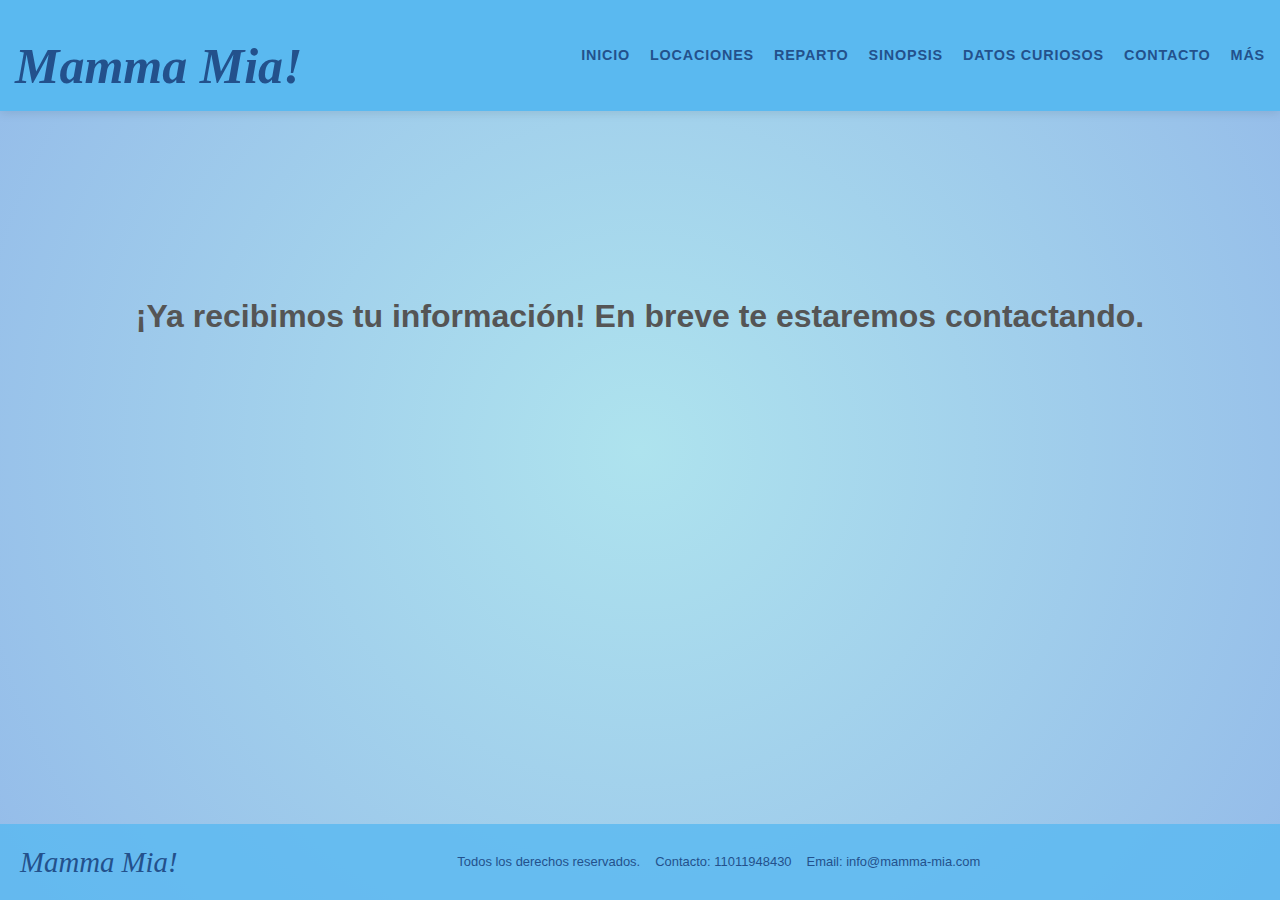
<file: confirmacion.html>
<!DOCTYPE html>
<html lang="es">
<head>
    <meta charset="UTF-8">
    <meta name="viewport" content="width=device-width, initial-scale=1.0">
    <title>Confirmacion</title>
    <link rel="icon" href="./imagenes/inicio/icon.jpg" type="image/jpg">
    <link rel="stylesheet" href="estilos/general.css">
    <link rel="stylesheet" href="estilos/confirmacion.css">
</head>
<body>
    <header class="header-principal">
        <h1 class="titulo-principal-web"><a href="./index.html">Mamma Mia!</a>
        </h1>
        <nav class="nav-principal">
    <div class="nav-links">
        <a href="./index.html" class="nav-link">Inicio</a>
        <a href="./locaciones.html" class="nav-link">Locaciones</a>
        <a href="./reparto.html" class="nav-link">Reparto</a>
        <a href="./sinopsis.html" class="nav-link">Sinopsis</a>
        <a href="./datos curiosos.html" class="nav-link">Datos curiosos</a>
        <a href="./contacto.html" class="nav-link">Contacto</a>
        <a href="./404.html" class="nav-link">Más</a>
    </div>
</nav>
</header>
    <main>
        <section class="texto-confirmacion">
        <h1>¡Ya recibimos tu información! En breve te estaremos contactando.</h1>
        </section>
</main>
    </main>
<footer class="footer-sitio">
<p class="footer-titulo">Mamma Mia!</p>
<div class="footer-info-grupo">
 <p class="footer-texto-item">Todos los derechos reservados.</p>
 <p class="footer-texto-item">Contacto: 11011948430</p>
<p class="footer-texto-item">Email: info@mamma-mia.com</p>
 </div>
</footer>
</body>
</html>
</file>
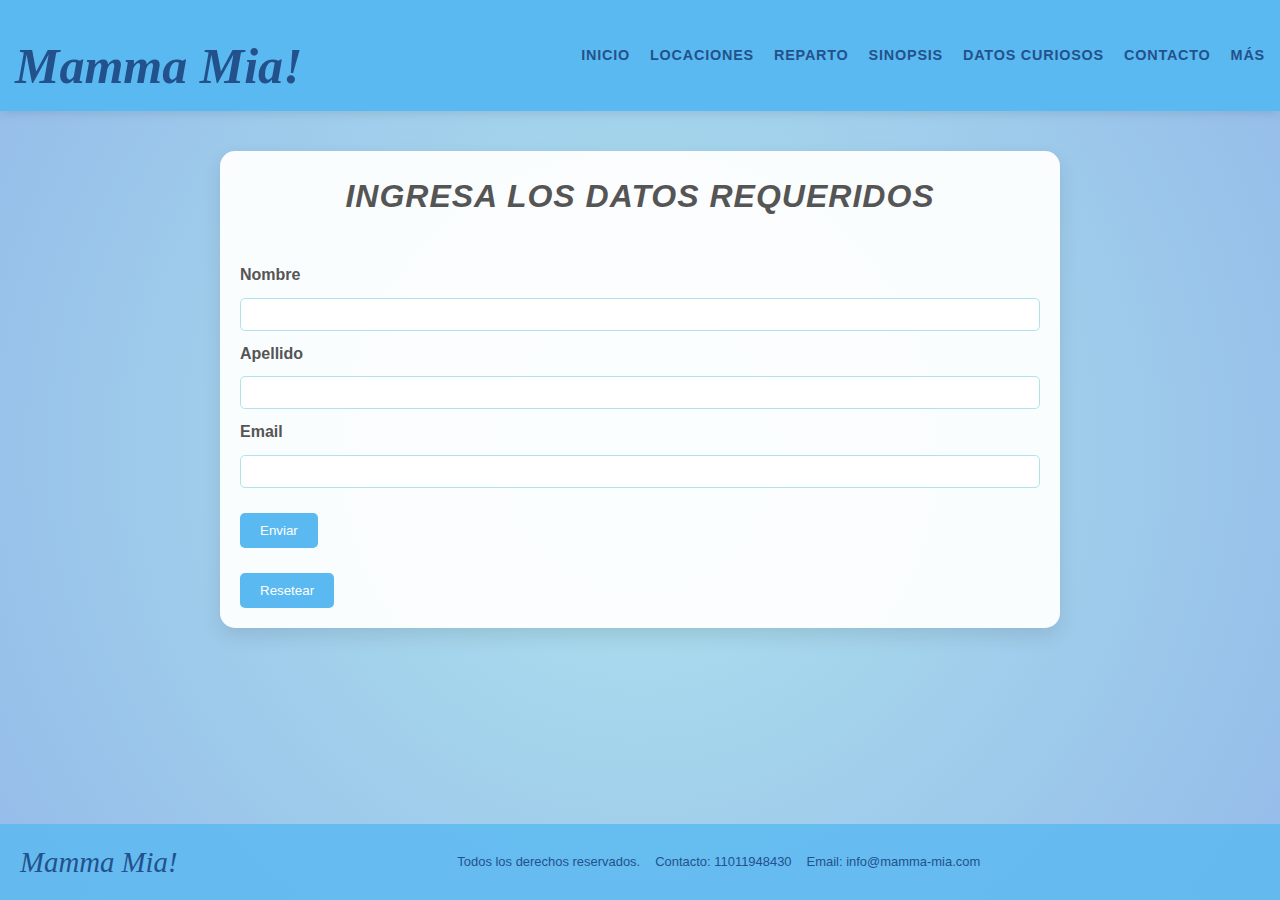
<file: contacto.html>
<!DOCTYPE html>
<html lang="es">
<head>
    <meta charset="UTF-8">
    <meta name="viewport" content="width=device-width, initial-scale=1.0">
    <title>Contacto</title>
    <link rel="icon" href="./imagenes/inicio/icon.jpg" type="image/jpg">
    <link rel="stylesheet" href="estilos/general.css">
    <link rel="stylesheet" href="estilos/contacto.css">
</head>
<body>
    <header class="header-principal">
        <h1 class="titulo-principal-web"><a href="./index.html">Mamma Mia!</a>
        </h1>
        <nav class="nav-principal">
    <div class="nav-links">
        <a href="./index.html" class="nav-link">Inicio</a>
        <a href="./locaciones.html" class="nav-link">Locaciones</a>
        <a href="./reparto.html" class="nav-link">Reparto</a>
        <a href="./sinopsis.html" class="nav-link">Sinopsis</a>
        <a href="./datos curiosos.html" class="nav-link">Datos curiosos</a>
        <a href="./contacto.html" class="nav-link">Contacto</a>
        <a href="./404.html" class="nav-link">Más</a>
    </div>
</nav>
</header>
    <main>
  <section class="formulario">
<fieldset>
    <form action="./confirmacion.html" autocomplete="off">
    <legend><span>Ingresa los datos requeridos</span></legend>
    <span>Nombre</span>
    <input type="text" name="nombre" id="usuario" required>
    <span>Apellido</span>
    <input type="text" name="apellido" id="usuario" required>
    <span>Email</span>
    <input type="email" name="mensaje" id="contactousuario" required>
    <input type="submit" value="Enviar">
    <input type="reset" value="Resetear">

    </form>
</fieldset>
    </form>
  </section>  
      </main>
<footer class="footer-sitio">
<p class="footer-titulo">Mamma Mia!</p>
<div class="footer-info-grupo">
 <p class="footer-texto-item">Todos los derechos reservados.</p>
 <p class="footer-texto-item">Contacto: 11011948430</p>
<p class="footer-texto-item">Email: info@mamma-mia.com</p>
 </div>
</footer>
</body>
</html>
</file>
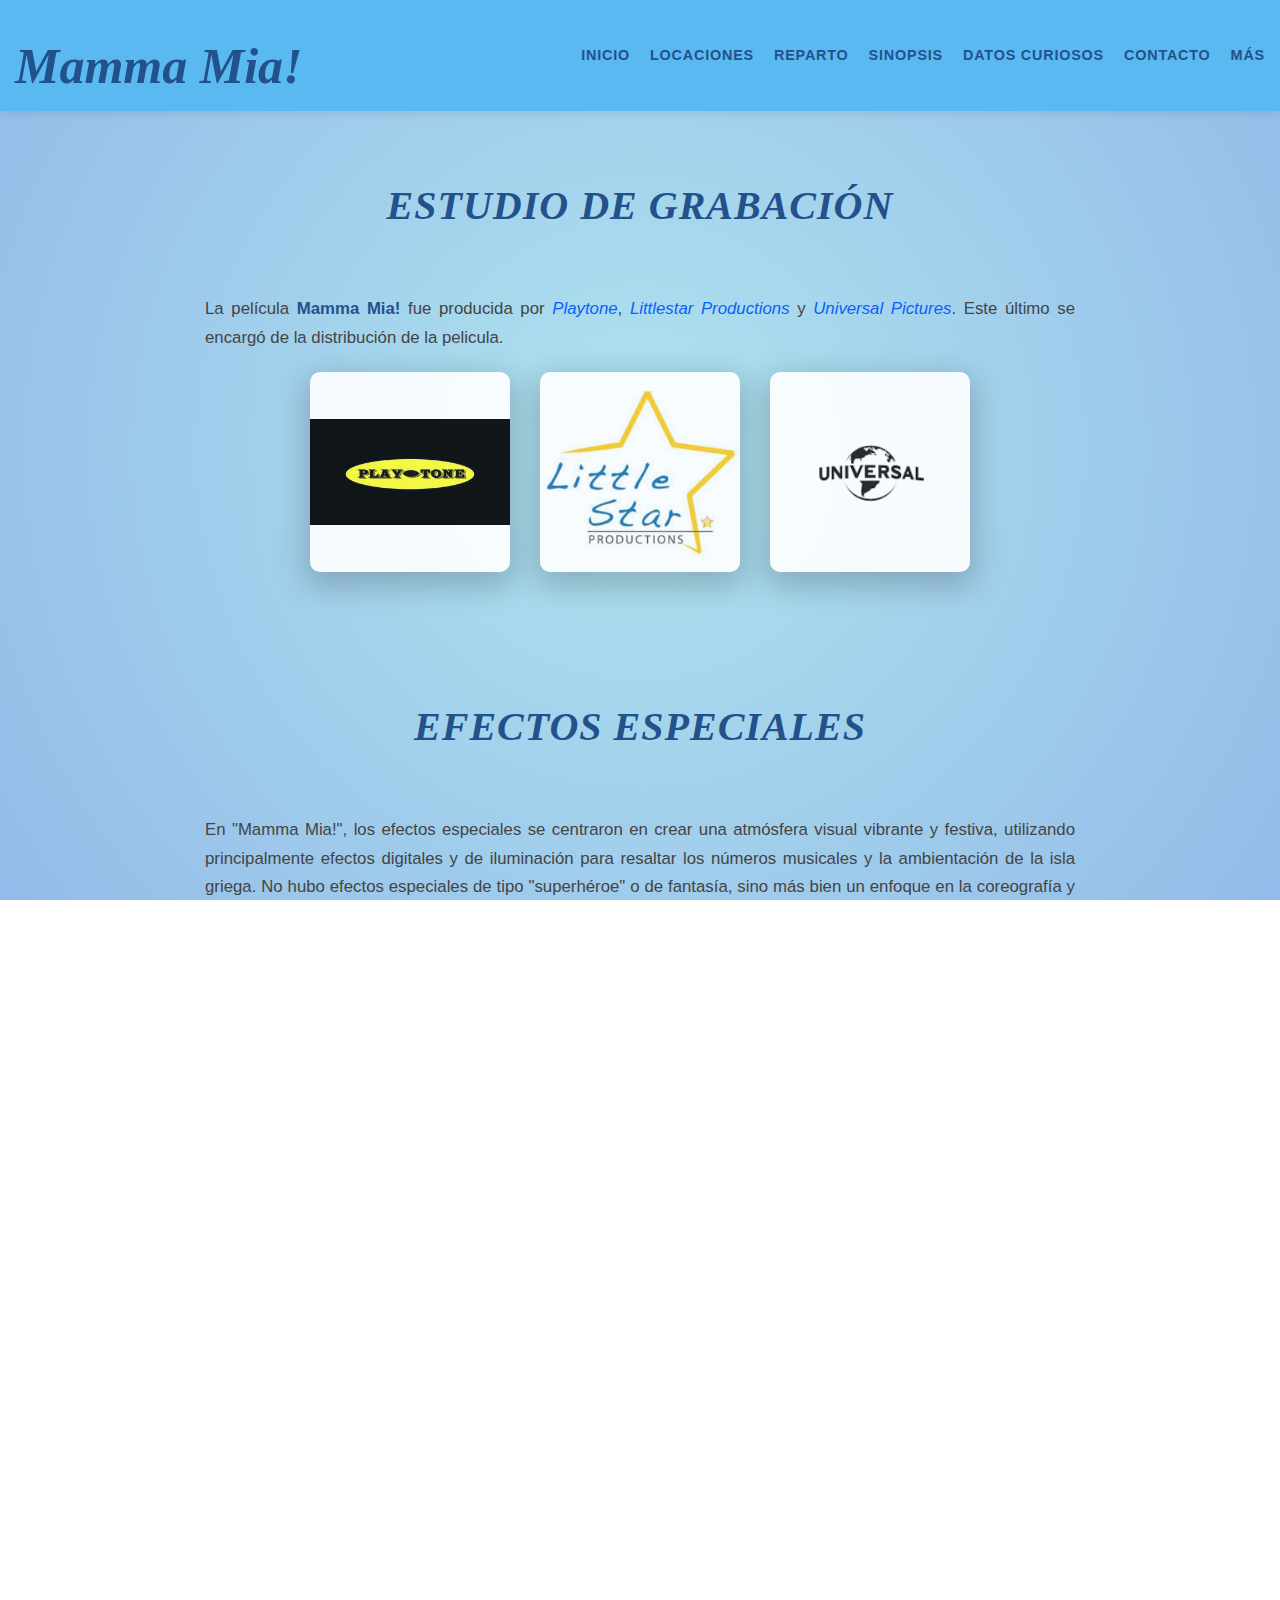
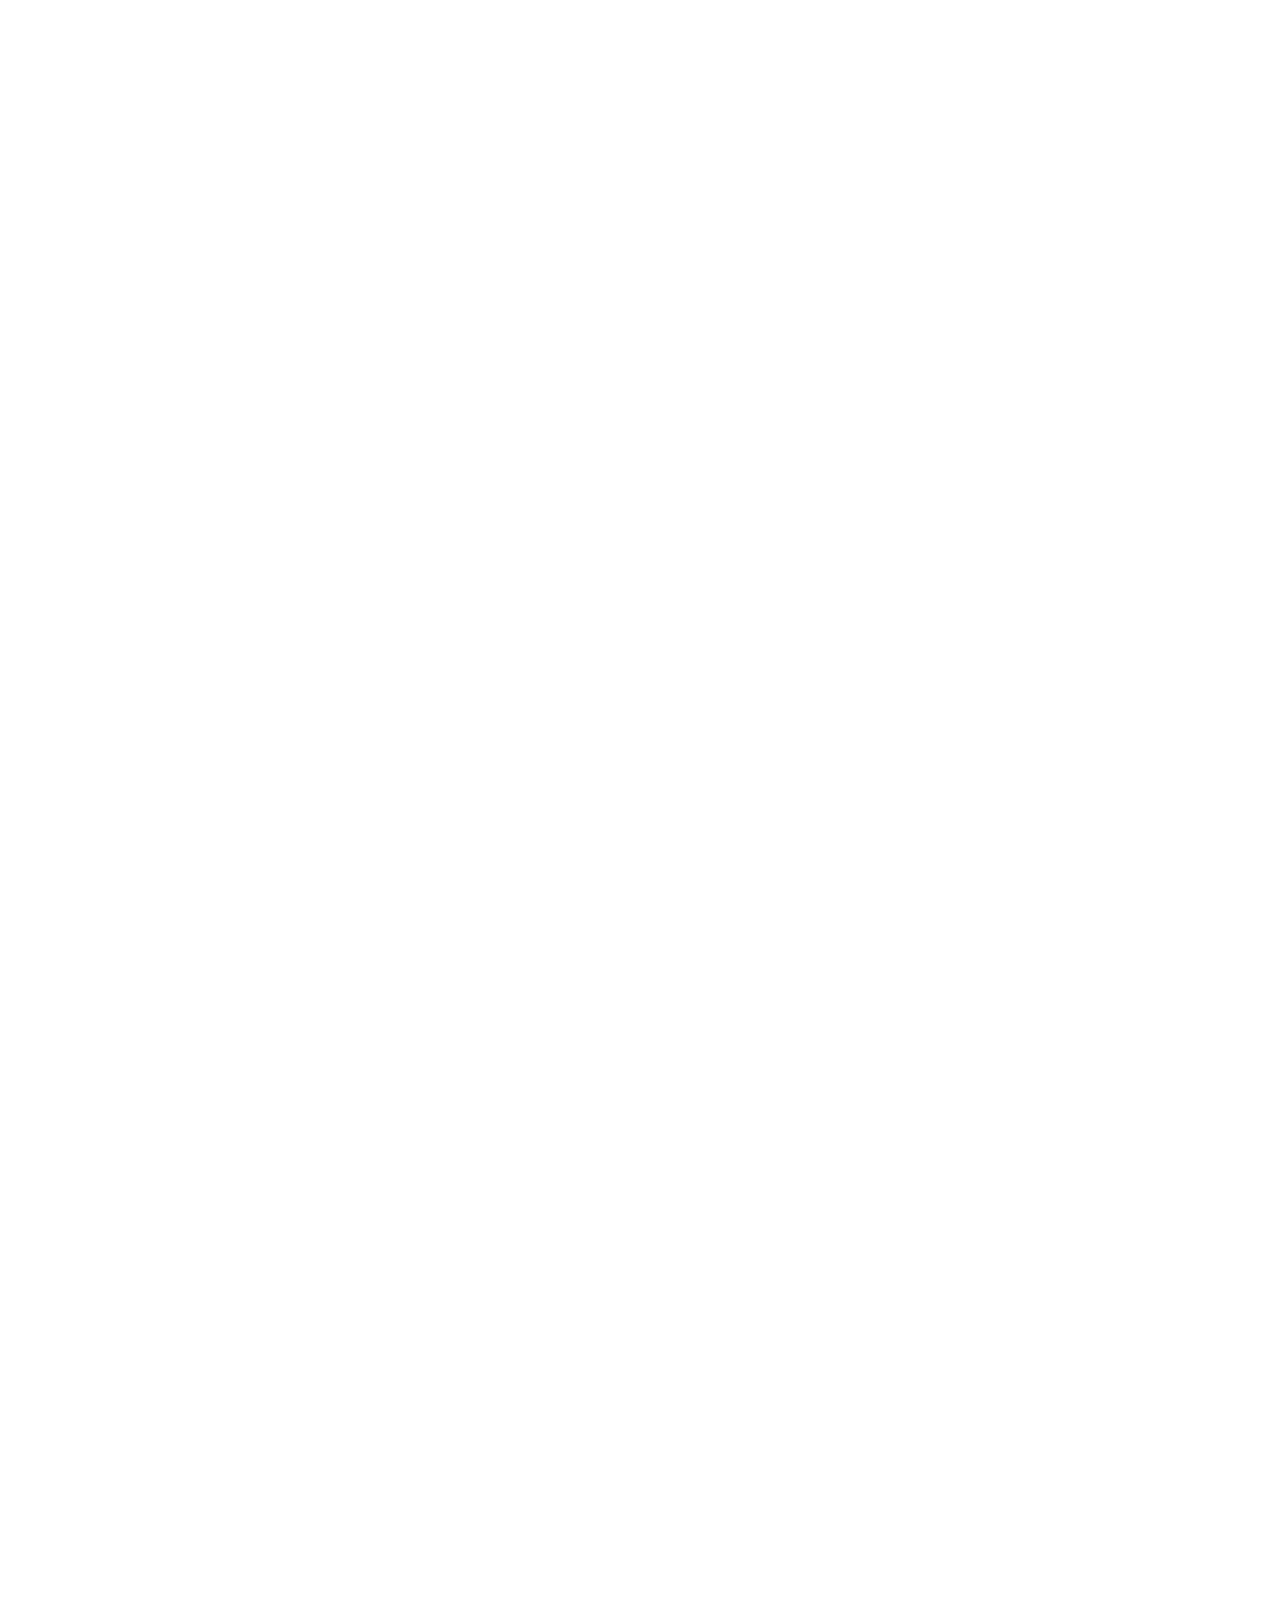
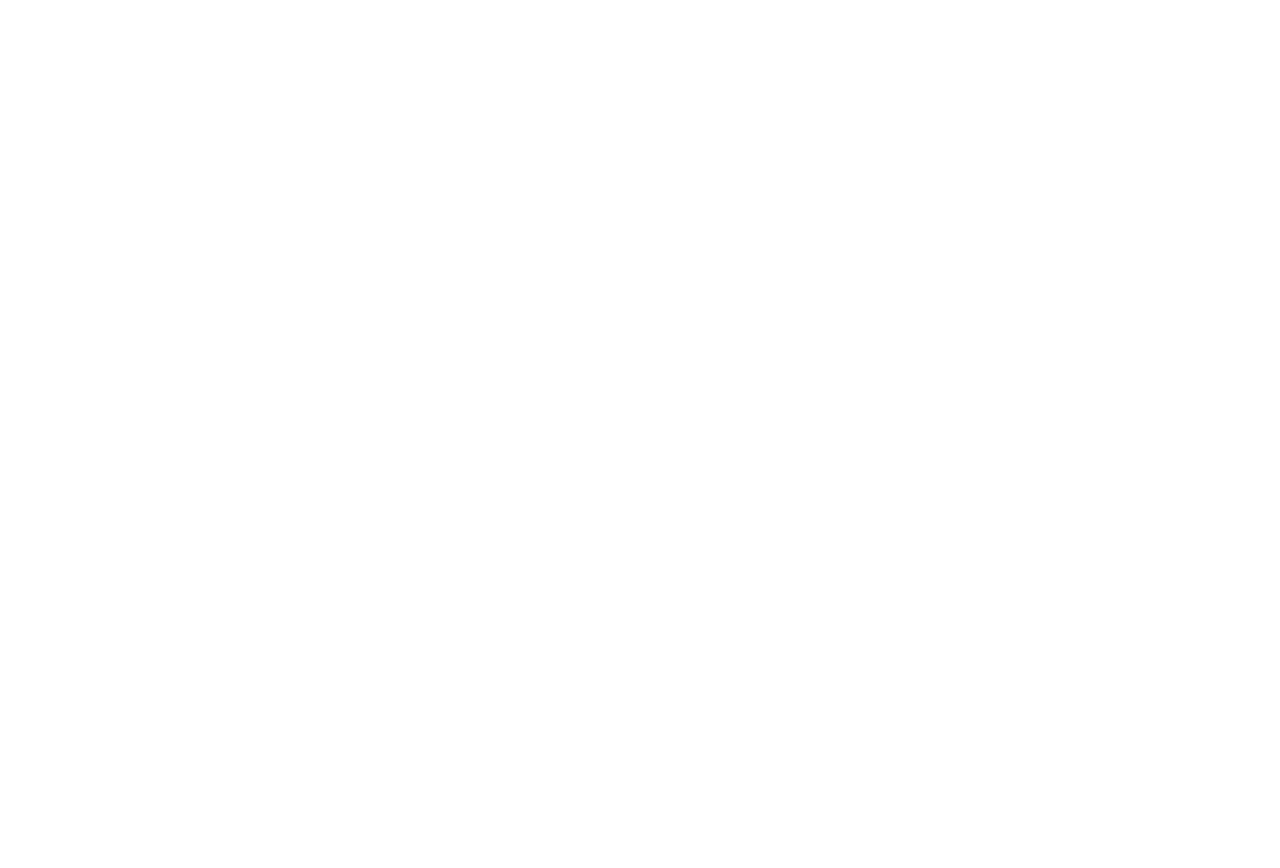
<file: datos curiosos.html>
<!DOCTYPE html>
<html lang="es">
<head>
    <meta charset="UTF-8">
    <meta name="viewport" content="width=device-width, initial-scale=1.0">
    <title>Datos curiosos</title>
    <link rel="icon" href="./imagenes/inicio/icon.jpg" type="image/jpg">
    <link rel="stylesheet" href="estilos/general.css">
    <link rel="stylesheet" href="estilos/datos.css">
    </head>
<body>
    <header class="header-principal">
        <h1 class="titulo-principal-web"><a href="./index.html">Mamma Mia!</a>
        </h1>
        <nav class="nav-principal">
    <div class="nav-links">
        <a href="./index.html" class="nav-link">Inicio</a>
        <a href="./locaciones.html" class="nav-link">Locaciones</a>
        <a href="./reparto.html" class="nav-link">Reparto</a>
        <a href="./sinopsis.html" class="nav-link">Sinopsis</a>
        <a href="./datos curiosos.html" class="nav-link">Datos curiosos</a>
        <a href="./contacto.html" class="nav-link">Contacto</a>
        <a href="./404.html" class="nav-link">Más</a>
    </div>
</nav>
</header>
    <main class="main-contenido">
        <section class="seccion-principal">
   <h2 class="titulo-seccion">Estudio de Grabación</h2>
    <article class="articulo-contenido">
      <p class="parrafo-contenido">La película <strong>Mamma Mia!</strong> fue producida por <em>Playtone</em>, <em>Littlestar Productions</em> y <em>Universal Pictures</em>. Este último se encargó de la distribución de la pelicula.</p>
      <div class="contenedor-cards-logos">
      <div class="card-logo">
        <img src="./imagenes/datos/playtone.png" alt="Logo de Playtone" class="imagen-card-logo">
        <div class="card-content-logo">
     <h3 class="card-titulo-logo">Playtone</h3>
      </div>
     </div>
<div class="card-logo">
<img src="./imagenes/datos/littlestar.jpeg" alt="Logo de LittleStar" class="imagen-card-logo">
<div class="card-content-logo">
<h3 class="card-titulo-logo">Littlestar Productions</h3>
</div>
</div>
<div class="card-logo">
<img src="./imagenes/datos/universal.png" alt="Logo de Universal Pictures" class="imagen-card-logo">
<div class="card-content-logo">
<h3 class="card-titulo-logo">Universal Pictures</h3>
</div>
</div>
</div>
</article>
</section>

<section class="seccion-principal">
<h2 class="titulo-seccion">Efectos Especiales</h2>
<article class="articulo-contenido">
<p class="parrafo-contenido">En "Mamma Mia!", los efectos especiales se centraron en crear una atmósfera visual vibrante y festiva, utilizando principalmente efectos digitales y de iluminación para resaltar los números musicales y la ambientación de la isla griega. No hubo efectos especiales de tipo "superhéroe" o de fantasía, sino más bien un enfoque en la coreografía y la iluminación para potenciar el espíritu de fiesta de la película. </p>
<div class="contenedor-imagen-efectos">
<img src="./imagenes/datos/efects.jpg" alt="Efectos visuales de la pelicula" class="imagen-grande">
 </div>
</article>
 </section>

 <section class="seccion-principal">
    <h2 class="titulo-seccion">Datos Curiosos sobre el Rodaje</h2>
     <ul class="lista-curiosidades">
     <li class="lista-item">Dos miembros de la banda sueca, Abba, aparecieron a modo de cameo en el musical cinematográfico. Benny Andersson aparece tocando el piano durante la canción <em>Dancing Queen</em>, y a Bjorn Ulvaeus se le puede ver en la escena final vestido de Dios griego.
    </li>
     <li class="lista-item">
    Con más de 60 películas a la espalda, <strong>Meryl Streep</strong> jamás había protagonizado una comedia musical y se frustró mucho con su preparación ya que temía no estar a la altura, tanto es así que muchos de los números se los preparaba en el armario de su casa, para no recibir burlas.</li>
    <li class="lista-item">"Soy Bright, Harry Bright" <strong>Colin Firth</strong> en su llegada, se presenta de esta manera, haciendo un guiño a James Bond, curiosamente con uno de los agentes 007 delante (Pierce Brosnan).</li>
    <li class="lista-item">Tal fue el éxito de la película que se decidió volver a estrenar la película a modo de karaoke con las letras de las canciones, para que la gente no tuviera que reprimirse y cantara todas las canciones del musical.</li>
    </ul>
 </section>

  <aside class="aside-info">
            <p class="aside-titulo">La música que dio vida a la película</p>
           <iframe style="border-radius:12px" src="https://open.spotify.com/embed/album/6QtnCAFmqOwR75jOOmU7k9?utm_source=generator" width="100%" height="352" frameBorder="0" allowfullscreen="" allow="autoplay; clipboard-write; encrypted-media; fullscreen; picture-in-picture" loading="lazy"></iframe>
   </aside>

  <section class="seccion-principal">
            <h2 class="titulo-seccion">Proceso de Grabación</h2>
            <ol class="lista-proceso">
                <li class="lista-item">La mayoría de las escenas exteriores se filmaron en las islas griegas de Skópelos y Skiathos, en la región de Tesalia, entre agosto y septiembre de 2007. En Skópelos, la playa de Kastani fue el principal escenario de la película. Además, se filmaron escenas en la aldea costera de Damouchari, en la región de Pelión. </li>
                <li class="lista-item">La mayor parte de la película, especialmente las escenas interiores, se grabaron en los estudios Pinewood, Inglaterra. En particular en el escenario 007, donde también se encontraban las oficinas de producción. Esto permitía un control total sobre la luz y la temperatura durante el rodaje. </li>
            </ol>
        </section>

        <section class="seccion-principal">
            <h2 class="titulo-seccion">Premiaciones</h2>
            <article class="articulo-contenido">
                <p class="parrafo-contenido">Fue nominada a varios premios importantes; Golden Globes (2009): Nominada a Mejor Película - Comedia o Musical y Mejor Actriz Principal - Comedia o Musical (<strong>Meryl Streep</strong>), BAFTA: (2009) Nominada a Mejor Film Británico, Mejor Banda Sonora (Benny Andersson, Björn Ulvaeus) y Mejor Debut de un Escritor, Director o Productor Británico (Judy Craymer). Sin embargo, no ganó ninguno de estos premios. </p>
            </article>
  </section>

   <section class="seccion-principal">
    <h2 class="titulo-seccion">Impacto Cultural</h2>
    <article class="articulo-contenido">
<p class="parrafo-contenido"><strong>Mamma Mia!</strong> al día de hoy sigue siendo un éxito tanto teatral como social para las nuevas generaciones. La pelicula tuvo un impacto significativo en la cultura popular, convirtiéndose en un clásico del género musical y un referente de la comedia romántica. Claro, no se puede dejar afuera el hecho de que las canciones de <strong>ABBA</strong> que marcaron una generación y lo siguen haciendo también es en gran parte lo que hace que esta película se siga manteniendo en el tiempo y pase de generación en generación, teniendo una fanbase fiel a la cinta.</p>
 </article>
 </section>
    </main>
<footer class="footer-sitio">
<p class="footer-titulo">Mamma Mia!</p>
<div class="footer-info-grupo">
 <p class="footer-texto-item">Todos los derechos reservados.</p>
 <p class="footer-texto-item">Contacto: 11011948430</p>
<p class="footer-texto-item">Email: info@mamma-mia.com</p>
 </div>
</footer>
</body>
</html>
</file>
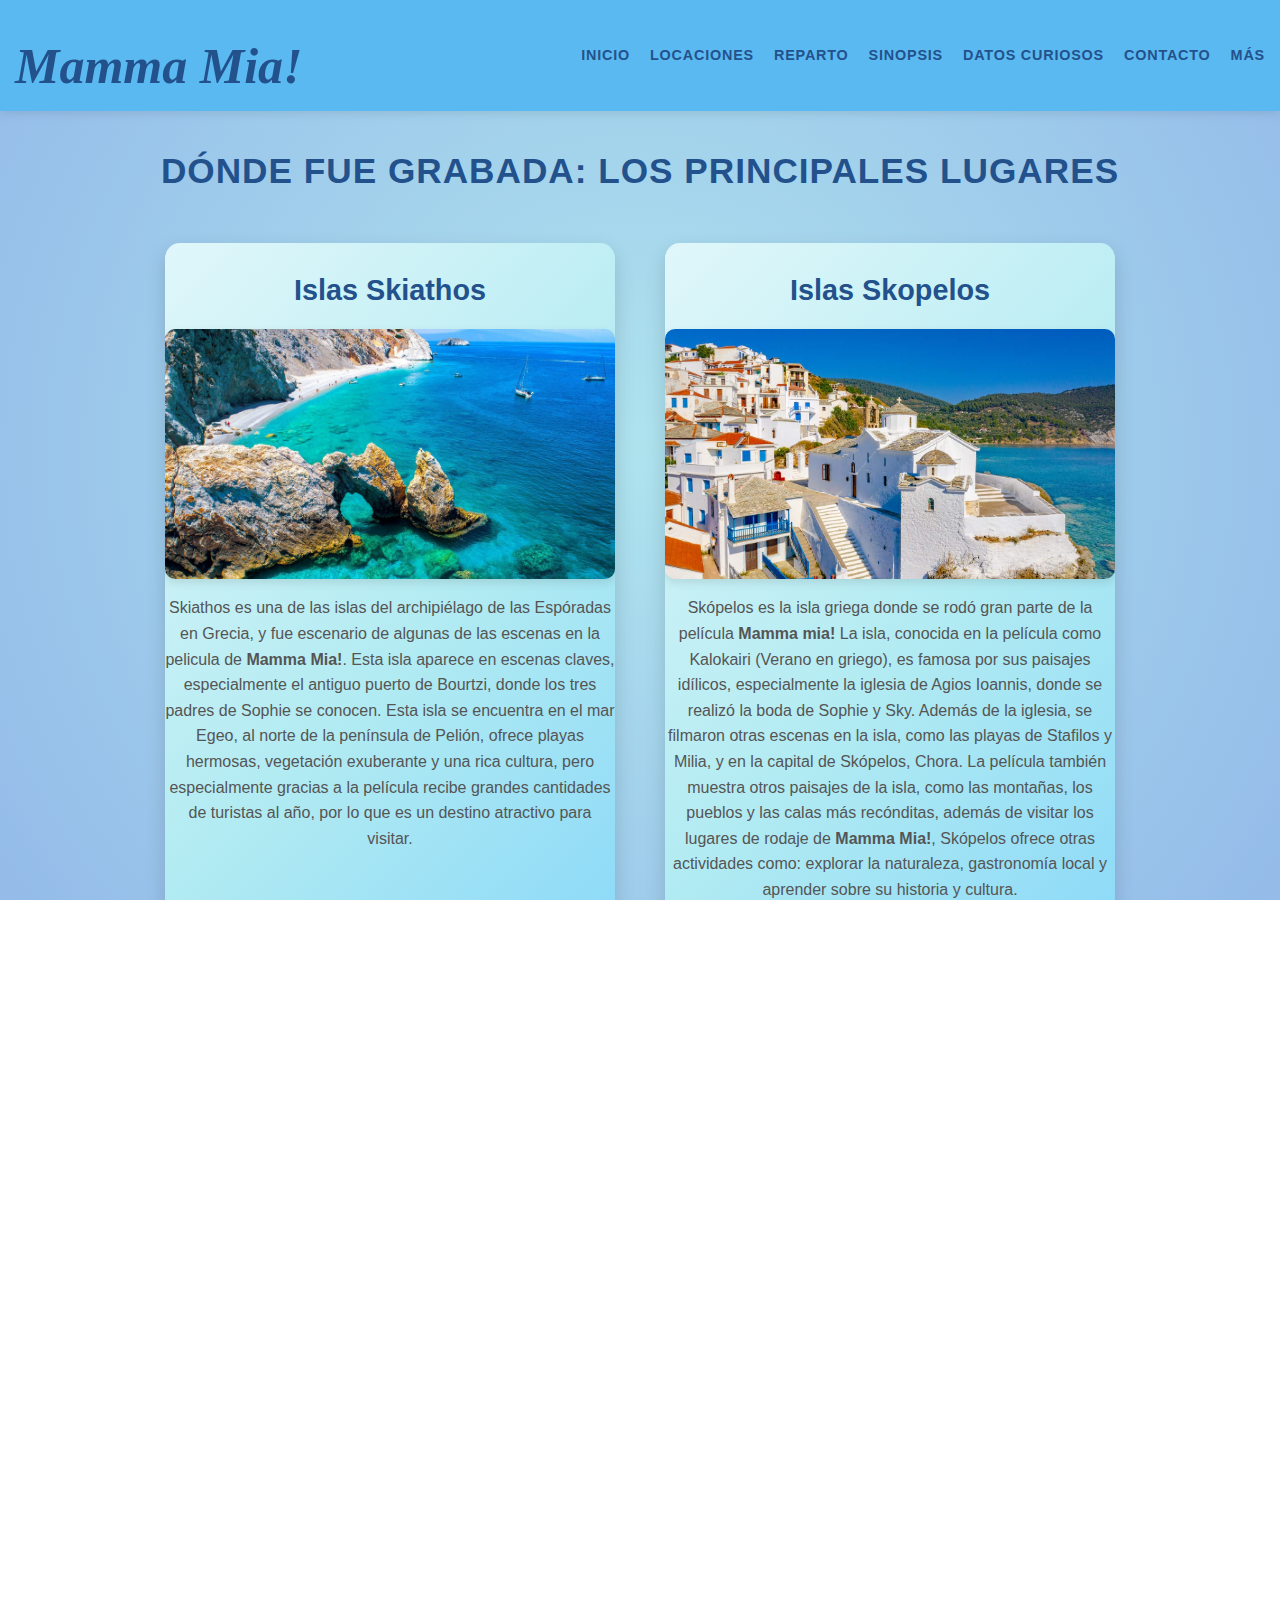
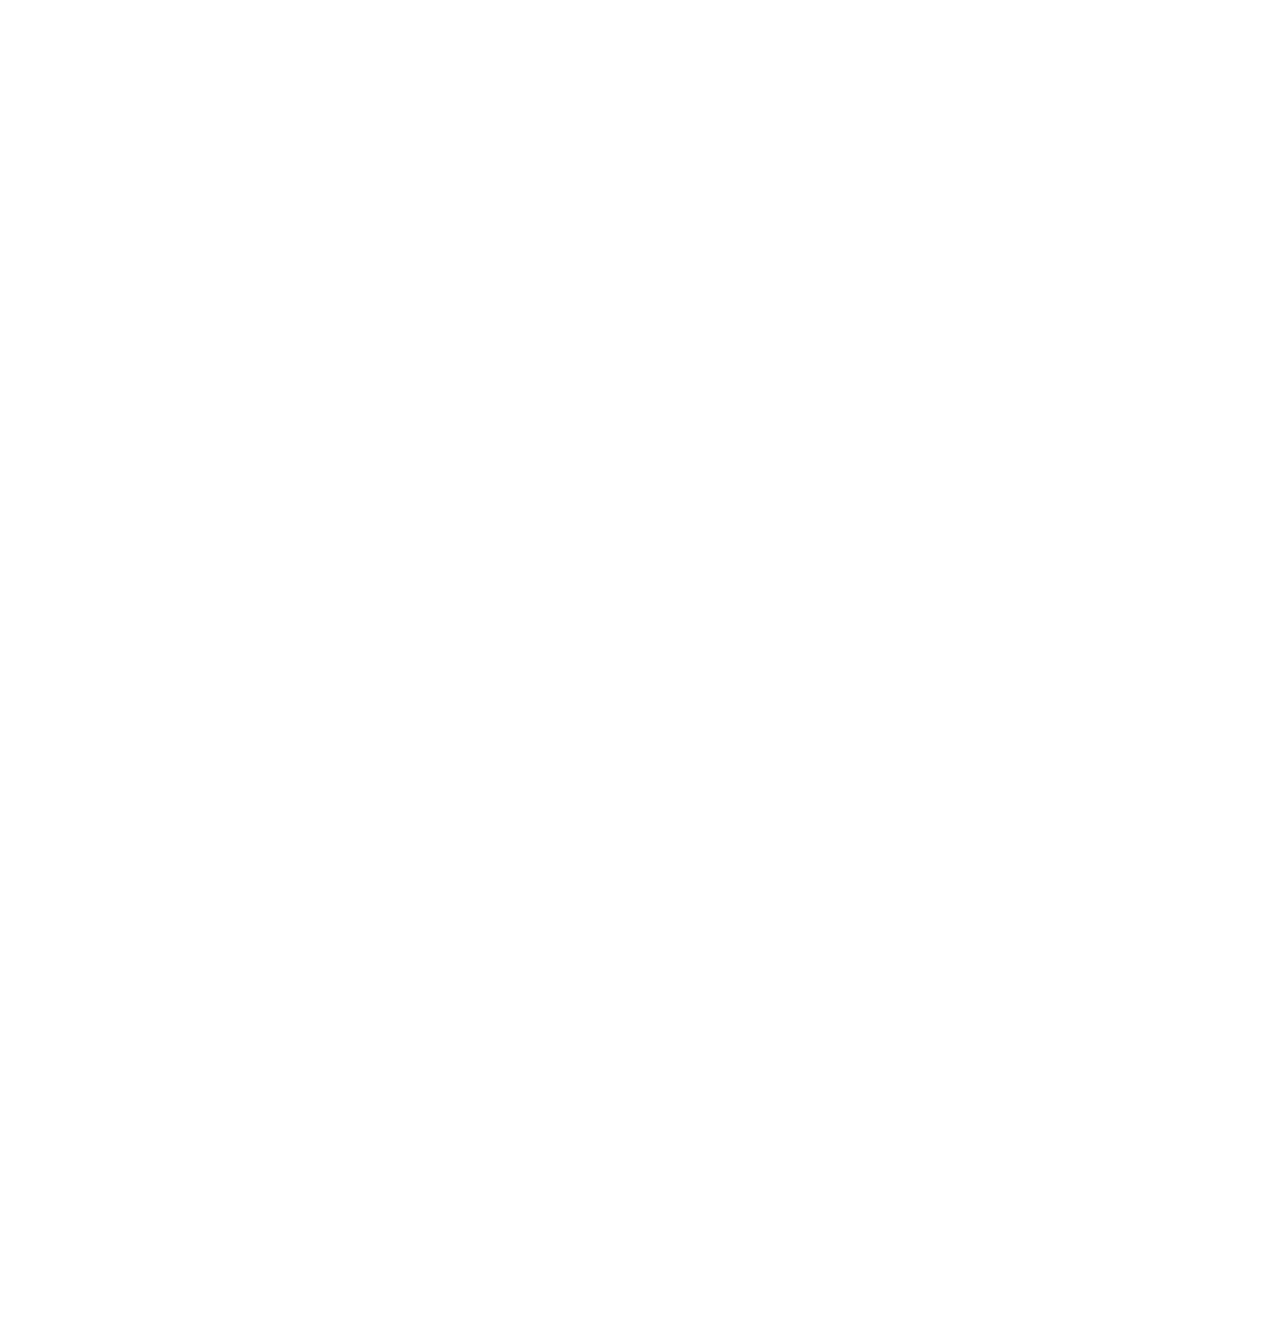
<file: locaciones.html>
<!DOCTYPE html>
<html lang="es">
<head>
    <meta charset="UTF-8">
    <meta name="viewport" content="width=device-width, initial-scale=1.0">
    <title>Locaciones</title>
    <link rel="icon" href="./imagenes/inicio/icon.jpg" type="image/jpg">
    <link rel="stylesheet" href="estilos/general.css">
    <link rel="stylesheet" href="estilos/locaciones.css">
</head>
<body>
    <header class="header-principal">
        <h1 class="titulo-principal-web"><a href="./index.html">Mamma Mia!</a>
        </h1>
        <nav class="nav-principal">
    <div class="nav-links">
        <a href="./index.html" class="nav-link">Inicio</a>
        <a href="./locaciones.html" class="nav-link">Locaciones</a>
        <a href="./reparto.html" class="nav-link">Reparto</a>
        <a href="./sinopsis.html" class="nav-link">Sinopsis</a>
        <a href="./datos curiosos.html" class="nav-link">Datos curiosos</a>
        <a href="./contacto.html" class="nav-link">Contacto</a>
        <a href="./404.html" class="nav-link">Más</a>
    </div>
</nav>
</header>

    <main>
<section>
<h2 class="titulo-principal">Dónde fue grabada: Los principales lugares</h2>
<section class="contenedor-lugaresprinc">
<article class="card-destino">
<h3 class="isla-destino">Islas Skiathos</h3>
<div class="marco-foto">
<img src="./imagenes/locaciones y prod/islaskiathos.png" alt="Islas Skiathos" class="isla-turismo">
 </div>
 <p class="nombre-destino">Skiathos es una de las islas del archipiélago de las Espóradas en Grecia, y fue escenario de algunas de las escenas en la pelicula de <strong>Mamma Mia!</strong>. Esta isla aparece en escenas claves, especialmente el antiguo puerto de Bourtzi, donde los tres padres de Sophie se conocen. Esta isla se encuentra en el mar Egeo, al norte de la península de Pelión, ofrece playas hermosas, vegetación exuberante y una rica cultura, pero especialmente gracias a la película recibe grandes cantidades de turistas al año, por lo que es un destino atractivo para visitar. </p>
</article>
<article class="card-destino">
<h3 class="isla-destino">Islas Skopelos</h3>
 <div class="marco-foto">
<img src="./imagenes/locaciones y prod/islaskopelos.jpg" alt="Islas Skopelos" class="isla-turismo">
</div>
<p class="t1">Skópelos es la isla griega donde se rodó gran parte de la película <strong>Mamma mia!</strong> La isla, conocida en la película como Kalokairi (Verano en griego), es famosa por sus paisajes idílicos, especialmente la iglesia de Agios Ioannis, donde se realizó la boda de Sophie y Sky. Además de la iglesia, se filmaron otras escenas en la isla, como las playas de Stafilos y Milia, y en la capital de Skópelos, Chora. La película también muestra otros paisajes de la isla, como las montañas, los pueblos y las calas más recónditas, además de visitar los lugares de rodaje de <strong>Mamma Mia!</strong>, Skópelos ofrece otras actividades como: explorar la naturaleza, gastronomía local y aprender sobre su historia y cultura.</p>
<aside>
<p class="visitarislas">A continuación tienes información adicional turistica para visitar estos atractivos turisticos:</p>
<ul class="links-a-turismo">
<li><a href="https://www.greca.co/es/paquetes?page=1&f_location%5B%5D=Skiathos&pk_campaign=249196223&pk_kwd=146907358539&pk_source=googleads&pk_medium=g&gad_source=1&gbraid=0AAAAADSGIsG6sKrEG5FdIj2aJNpR4-NYd&gclid=Cj0KCQjwzrzABhD8ARIsANlSWNOQ1bYf7IU0ZXEqkoCHLXe8y1K6nKvxW2ypyxT8MQLcFLkiQcp3Iu8aAmoDEALw_wcB" target="_blank">Isla Skiathos</a></li>
<li><a href="https://www.greca.co/es/paquetes?page=1&f_location%5B%5D=Skopelos&pk_campaign=249196223&pk_kwd=146907316539&pk_source=googleads&pk_medium=g&gad_source=1&gbraid=0AAAAADSGIsG6sKrEG5FdIj2aJNpR4-NYd&gclid=Cj0KCQjwzrzABhD8ARIsANlSWNMQOXkJveHPUy7SweVlk-zomLeEwACPvEyC7vOl0zinzs1_2vQJi4waAsdmEALw_wcB" target="_blank">Isla Skopelos</a></li>
</ul>
</aside>
</article>
</section>

    <h2 class="areas-importantes">Lugares icónicos</h2>
<section class="contenedor-lugares-importantes">
<article class="card-lugar-importante">
<div class="fotos-importante">
<img src="./imagenes/locaciones y prod/iglesia.jpg" alt="La icónica iglesia de la película">
<img src="./imagenes/locaciones y prod/puerto.jpg" alt="El puerto principal de la película">
    </div>
<p class="texto-lugares">En la primer imagen podemos ver la iglesia donde transcurre el casamiento de de Sophie en la película, su nombre es <strong>Ioannis sto Kastri</strong>, construída de pequeñas piedras y en la cima de un acantilado. Lugar icónico para bodas y donde se rodó la escena de <strong>The Winner Takes it All</strong>. Mientras que en la segunda imagen vemos el puerto donde tambien sucedieron escenas como el reencuentro de <strong>Donna</strong> y las Dinamos, donde Sophie envía las cartas a sus posibles padres y la celebración de la boda.</p>
</article>
</section>

            <h2 class="titulo-prod">Producción y Dirección</h2>
    <section class="detalles-direc-prod">
    <article class="card-prod">
    <h3 class="sub-prod">Producción</h3>
    <p class="descripcion-prod">La producción de <strong>Mamma Mia! (el musical)</strong> fue una iniciativa de Judy Craymer, quien se asoció con Benny Andersson y Björn Ulvaeus de ABBA, junto con Richard East, para crear Littlestar Services Limited. El musical se estrenó en Londres en 1999 y luego se expandió a Broadway en 2001 y a otras ciudades del mundo. La película, producida por Playtone (de Tom Hanks y Gary Goetzman), se rodó en Grecia y en Pinewood Studios, utilizando el escenario 007. </p>
    </article>
    <article class="card-equipo">
    <h3 class="sub-equipo">Guión y Dirección</h3>
    <div class="ficha-persona">
    <img src="./imagenes/locaciones y prod/guionista.jpg" alt="Catherine Johnson" class="foto-persona">
    <div class="datos-persona">
    <h4 class="nombre-persona">Catherine Johnson</h4>
    <p class="biografia-persona">Encargada del guion, es una dramaturga británica que produce obras para teatro y televisión. Es conocida por su libreto para el musical <strong>Mamma Mia!</strong>, inspirado en ABBA , y por el guion de la adaptación cinematográfica del musical. La película se convirtió en la película británica más taquillera de todos los tiempos en el Reino Unido y en el DVD más vendido en el Reino Unido en enero de 2009. También coescribió la secuela de 2018, <strong>Mamma Mia! ¡Aquí vamos otra vez!</strong></p>
    </div>
    </div>
    <div class="ficha-persona">
    <img src="./imagenes/locaciones y prod/direccion.jpeg" alt="Phyllida Lloyd" class="foto-persona">
    <div class="datos-persona">
    <h4 class="nombre-persona">Phyllida Lloyd</h4>
    <p class="biografia-persona">En 1999, a Lloyd le ofrecieron la oportunidad de dirigir el musical de ABBA <strong> Mamma Mia!</strong>, que se convirtió en un éxito, no solo en el West End y en Broadway, sino en todo el mundo. Dirigió la adaptación cinematográfica de 2008, que marcó su debut en largometrajes . A finales de 2008, la película había sido certificada como la película más taquillera en la taquilla del Reino Unido de todos los tiempos. También fue certificado como el DVD más vendido del Reino Unido.</p>
    </div>
    </div>
    </article>

    </section>
    </section>
    </main>

    <footer class="footer-sitio">
    <p class="footer-titulo">Mamma Mia!</p>
    <div class="footer-info-grupo">
    <p class="footer-texto-item">Todos los derechos reservados.</p>
    <p class="footer-texto-item">Contacto: 11011948430</p>
    <p class="footer-texto-item">Email: info@mamma-mia.com</p>
   </div>
 </footer>
</body>
</html>
</file>
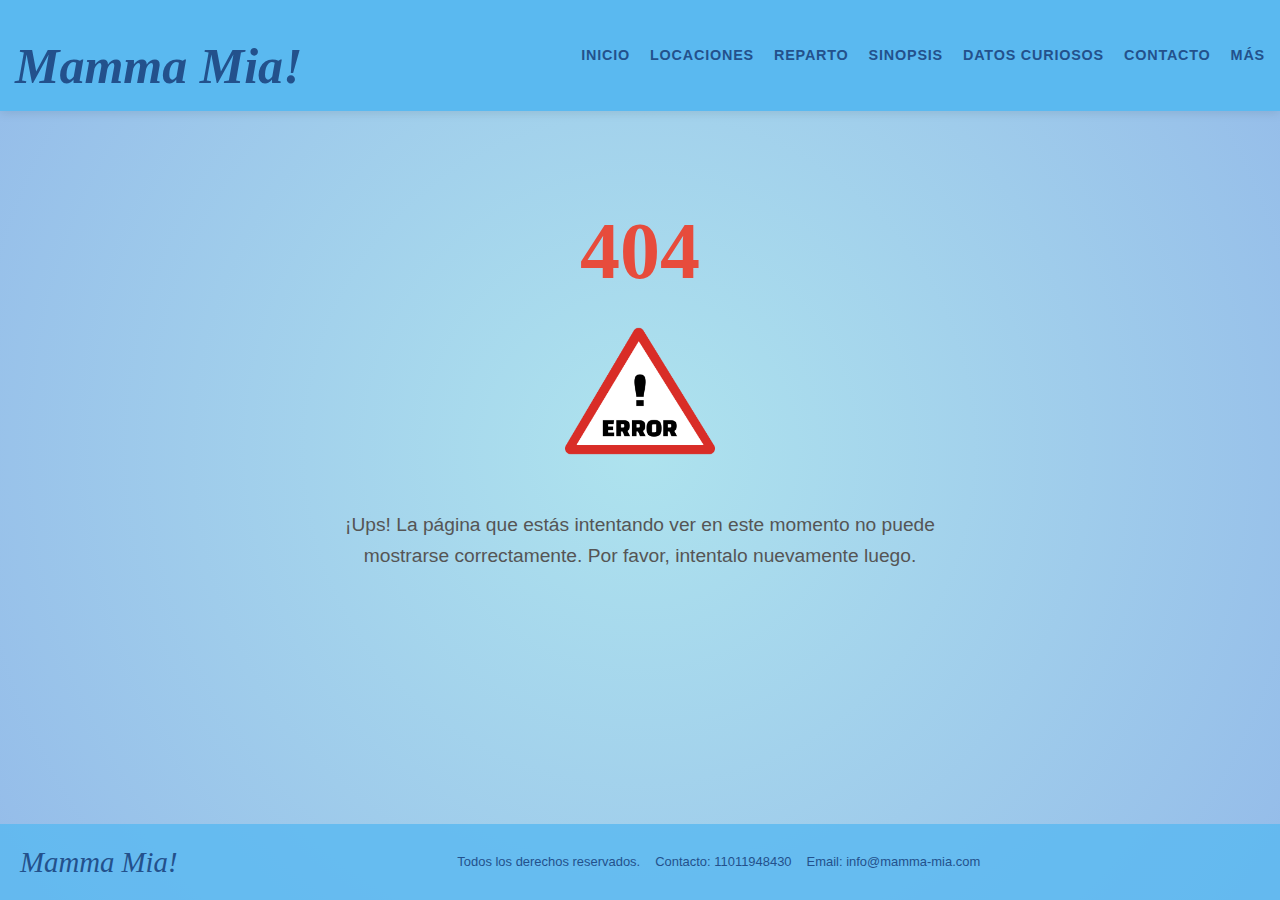
<file: mantenimiento.html>
<!DOCTYPE html>
<html lang="es">
<head>
    <meta charset="UTF-8">
    <meta name="viewport" content="width=device-width, initial-scale=1.0">
    <title>Mas</title>
    <link rel="icon" href="./imagenes/inicio/icon.jpg" type="image/jpg">
    <link rel="stylesheet" href="estilos/general.css">
    <link rel="stylesheet" href="estilos/error.css">
</head>
<body>
    <header class="header-principal">
        <h1 class="titulo-principal-web">Mamma Mia!</h1>
<nav class="nav-principal">
    <div class="nav-links">
        <a href="./index.html" class="nav-link">Inicio</a>
        <a href="./locaciones.html" class="nav-link">Locaciones</a>
        <a href="./reparto.html" class="nav-link">Reparto</a>
        <a href="./sinopsis.html" class="nav-link">Sinopsis</a>
        <a href="./datos curiosos.html" class="nav-link">Datos curiosos</a>
        <a href="./contacto.html" class="nav-link">Contacto</a>
        <a href="./mantenimiento.html" class="nav-link">Más</a>
    </div>
</nav>
    </header>
    <main>
        <section class="texto-error">
        <h1>404</h1>
        <img src="./imagenes/inicio/error-icon.png" alt="404" class="imagen-error">
        <p class="advertencia-texto">¡Ups! La página que estás intentando ver en este momento no puede mostrarse correctamente. Por favor, intentalo nuevamente luego.</p>
        </section>
</main>
    </main>
<footer class="footer-sitio">
<p class="footer-titulo">Mamma Mia!</p>
<div class="footer-info-grupo">
 <p class="footer-texto-item">Todos los derechos reservados.</p>
 <p class="footer-texto-item">Contacto: 11011948430</p>
<p class="footer-texto-item">Email: info@mamma-mia.com</p>
 </div>
</footer>
</file>
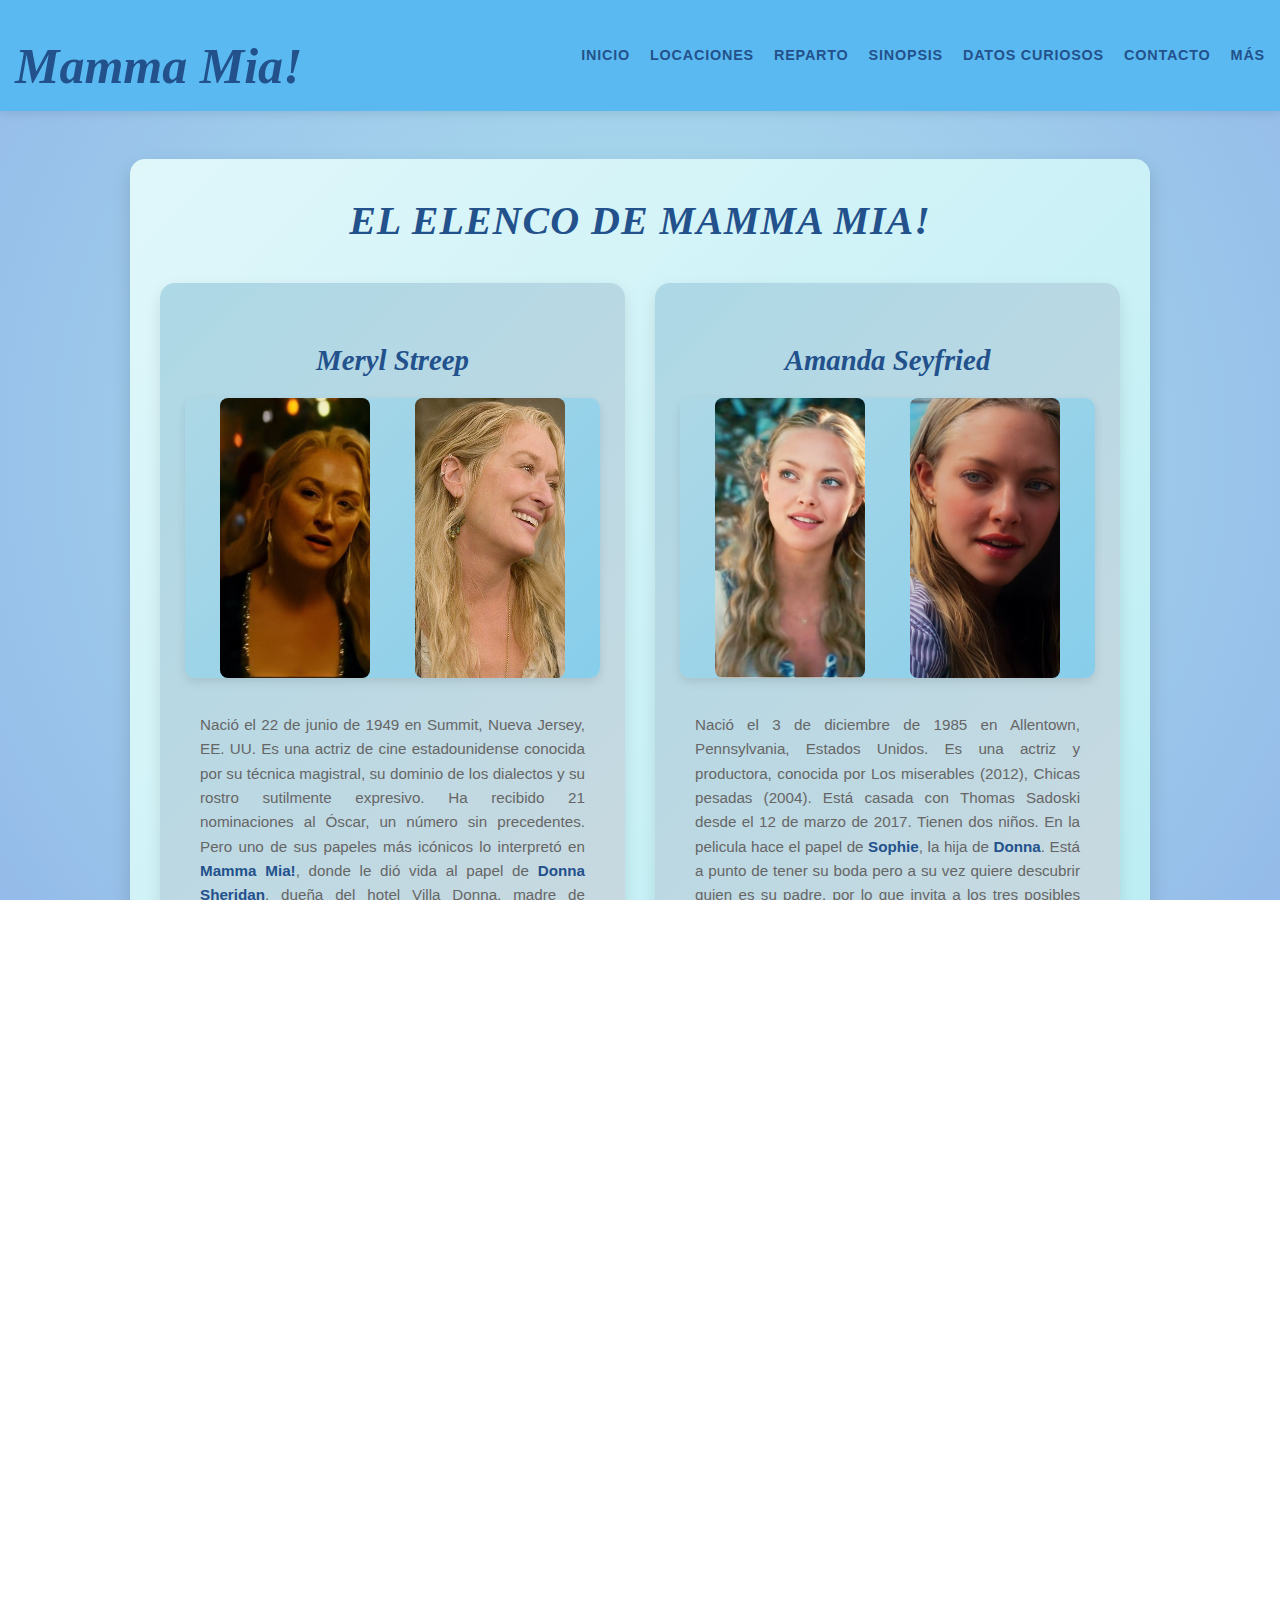
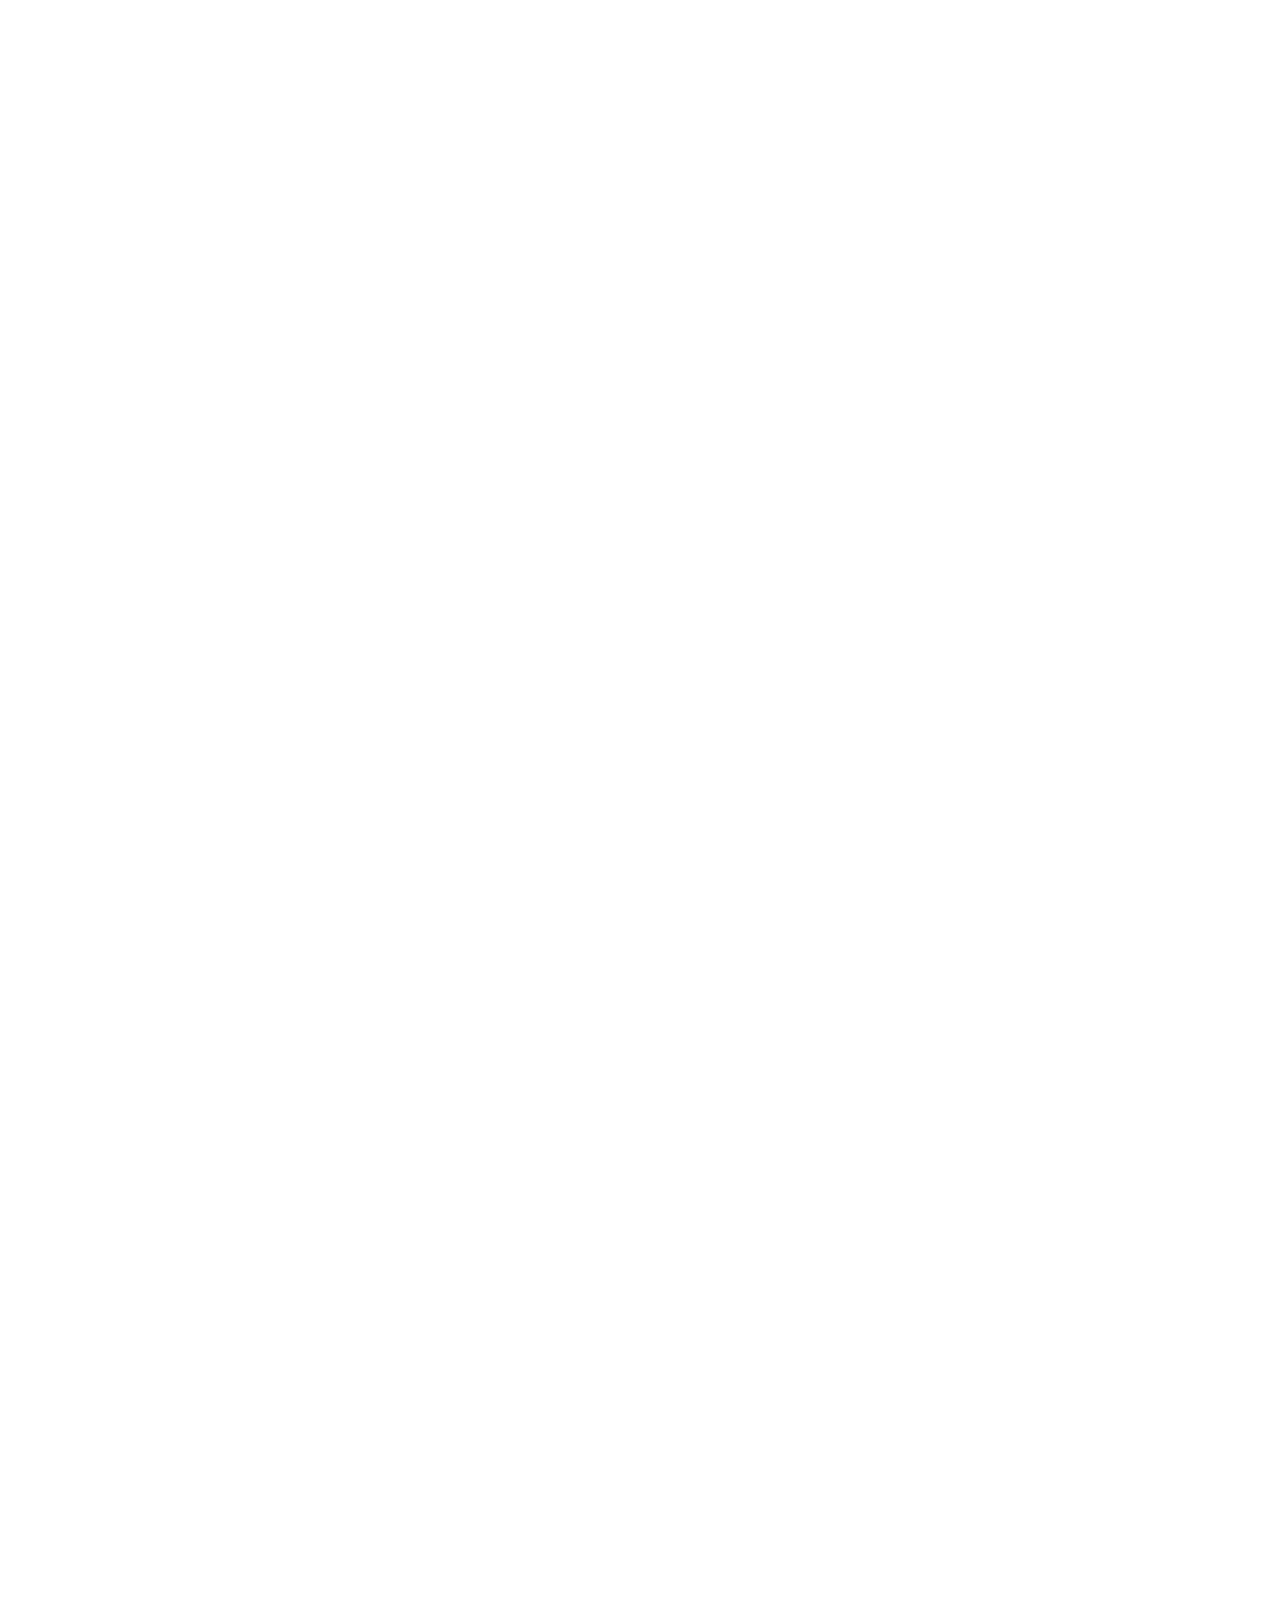
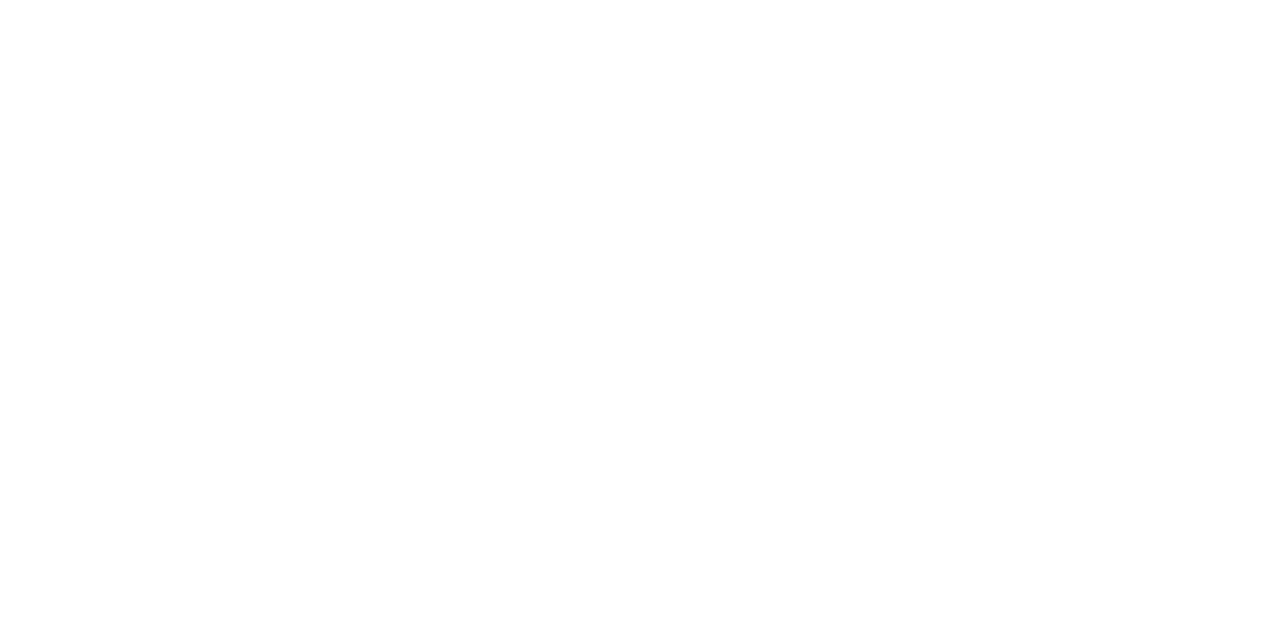
<file: reparto.html>
<!DOCTYPE html>
<html lang="es">
<head>
    <meta charset="UTF-8">
    <meta name="viewport" content="width=device-width, initial-scale=1.0">
    <title>Reparto</title>
    <link rel="icon" href="./imagenes/inicio/icon.jpg" type="image/jpg">
    <link rel="stylesheet" href="estilos/general.css">
    <link rel="stylesheet" href="estilos/reparto.css">
</head>
<body>
    <header class="header-principal">
        <h1 class="titulo-principal-web"><a href="./index.html">Mamma Mia!</a>
        </h1>
        <nav class="nav-principal">
    <div class="nav-links">
        <a href="./index.html" class="nav-link">Inicio</a>
        <a href="./locaciones.html" class="nav-link">Locaciones</a>
        <a href="./reparto.html" class="nav-link">Reparto</a>
        <a href="./sinopsis.html" class="nav-link">Sinopsis</a>
        <a href="./datos curiosos.html" class="nav-link">Datos curiosos</a>
        <a href="./contacto.html" class="nav-link">Contacto</a>
        <a href="./404.html" class="nav-link">Más</a>
    </div>
</nav>
</header>
    <main>
<section class="seccion-reparto">
<h2 class="titulo-seccion">El elenco de Mamma Mia!</h2>

        <div class="contenedor-cards-reparto">
<article class="ficha-actor">
<h3 class="nombre-actor">Meryl Streep</h3>
<div class="contenedor-imagenes-actor">
    <img src="./imagenes/personajes/donna1.jpg" alt="Meryl Streep como Donna en Mamma Mia" class="imagen-actor">
    <img src="./imagenes/personajes/donna2.jpg" alt="Meryl Streep como Donna en Mamma Mia" class="imagen-actor">
    </div>
    <p class="biografia-actor">Nació el 22 de junio de 1949 en Summit, Nueva Jersey, EE. UU. Es una actriz de cine estadounidense conocida por su técnica magistral, su dominio de los dialectos y su rostro sutilmente expresivo. Ha recibido 21 nominaciones al Óscar, un número sin precedentes. Pero uno de sus papeles más icónicos lo interpretó en <strong>Mamma Mia!</strong>, donde le dió vida al papel de <strong>Donna Sheridan</strong>, dueña del hotel Villa Donna, madre de <strong>Sophie</strong>, soltera y mejor amiga de <strong>Tanya</strong> y <strong>Rosie</strong> con quienes en su juventud formó el grupo de <strong>Donna y las Dinamos</strong>. Su papel en la trama tiene que ver con el repentino casamiento de su hija y la inesperada llegada a su hotel de sus tres viejos amores del pasado.</p>
    </article>
    <article class="ficha-actor">
    <h3 class="nombre-actor">Amanda Seyfried</h3>
    <div class="contenedor-imagenes-actor">
    <img src="./imagenes/personajes/sophie1.jpg" alt="Amanda Seyfried como Sophie en Mamma Mia" class="imagen-actor">
    <img src="./imagenes/personajes/sophie2.jpg" alt="Amanda Seyfried como Sophie en Mamma Mia" class="imagen-actor">
    </div>
    <p class="biografia-actor">Nació el 3 de diciembre de 1985 en Allentown, Pennsylvania, Estados Unidos. Es una actriz y productora, conocida por Los miserables (2012), Chicas pesadas (2004). Está casada con Thomas Sadoski desde el 12 de marzo de 2017. Tienen dos niños. En la pelicula hace el papel de <strong>Sophie</strong>, la hija de <strong>Donna</strong>. Está a punto de tener su boda pero a su vez quiere descubrir quien es su padre, por lo que invita a los tres posibles candidatos a la isla de su madre, esto tomará un papel muy importante durante la película y en la relación con <strong>Donna</strong>.</p>
    </article>
    <article class="ficha-actor">
    <h3 class="nombre-actor">Christine Baranski</h3>
        <div class="contenedor-imagenes-actor">
    <img src="./imagenes/personajes/tanya1.jpg" alt="Christine Baranski como Tanya en Mamma Mia" class="imagen-actor">
     <img src="./imagenes/personajes/tanya2.jpg" alt="Christine Baranski como Tanya en Mamma Mia" class="imagen-actor">
        </div>
    <p class="biografia-actor">Nació el 2 de mayo de 1952, es una actriz estadounidense. Recibió el premio Primetime Emmy a la mejor actriz de reparto en una serie de comedia por su papel de Maryann Thorpe en la comedia Cybill (1995-1998). En la pelicula, <strong>Tanya</strong> es una rica y tres veces divorciada, y una de las mejores amigas de <strong>Donna</strong>. Ella y <strong>Rosie</strong>, junto con <strong>Donna</strong>, formaban el grupo musical <strong>Dinamos</strong> en su juventud. Es invitada a la boda de <strong>Sophie</strong> y juega un papel importante en los eventos que involucran la busqueda del padre de la misma.</p>
    </article>
    <article class="ficha-actor">
        <h3 class="nombre-actor">Julie Walters</h3>
    <div class="contenedor-imagenes-actor">
     <img src="./imagenes/personajes/rosie1.jpg" alt="Julie Walters como Rosie en Mamma Mia" class="imagen-actor">
    <img src="./imagenes/personajes/rosie2.jpg" alt="Julie Walters como Rosie en Mamma Mia" class="imagen-actor">
     </div>
        <p class="biografia-actor">Nació el 22 de febrero de 1950, es una actriz inglesa. Ha recibido cuatro Premios de la Academia Británica de Televisión, dos Premios de la Academia Británica de Cine, dos Premios Emmy Internacionales, un Globo de Oro y un Premio Olivier. En <strong>Mamma Mia!</strong>, Julie Walters interpreta a <strong>Rosie Mulligan</strong>, una de las mejores amigas de <strong>Donna</strong>, interpretada por Meryl Streep. <strong>Rosie</strong> es una solterona, escritora de recetas y parte del trío femenino conocido como <strong>Las Dinamos</strong>, junto con <strong>Tanya y Donna</strong>, su relación con la trama es viajar a la isla para la boda que se celebrara, aportando su perspectiva y humor a la trama.</p>
    </article>
    <article class="ficha-actor">
    <h3 class="nombre-actor">Pierce Brosnan</h3>
     <div class="contenedor-imagenes-actor">
    <img src="./imagenes/personajes/sam2.jpg" alt="Pierce Brosnan como Sam en Mamma Mia" class="imagen-actor">
    </div>
     <p class="biografia-actor">Nació el 16 de mayo de 1953, es un actor y productor de cine irlandés. Fue el quinto actor en interpretar al agente secreto ficticio James Bond en la saga cinematográfica de James Bond, protagonizando cuatro películas entre 1995 y 2002. En la pelicula le da vida al papel de <strong>Sam Carmichael</strong>, arquitecto neoyorquino, primer posible padre de <strong>Sophie</strong> y el interes amoroso más fuerte de <strong>Donna</strong>. Su papel en la trama es crucial para el toque de suspenso y misterio de quien es el verdadero padre de <strong>Sophie</strong>.</p>
    </article>
    <article class="ficha-actor">
    <h3 class="nombre-actor">Colin Firth</h3>
    <div class="contenedor-imagenes-actor">
    <img src="./imagenes/personajes/harri1.jpeg" alt="Colin Firth como Harry en Mamma Mia" class="imagen-actor">
        </div>
            <p class="biografia-actor">Nació el 10 de septiembre de 1960, es un actor y productor británico conocido por su papel como Mr. Darcy en "Orgullo y Prejuicio" y como el Rey Jorge VI en "El Discurso del Rey", por el cual ganó un Oscar. También ha destacado en películas como "El Diario de Bridget Jones" y "Un Hombre Soltero". En *Mamma mia!* hace el papel de <strong>Harry Bright</strong>, es uno de los tres posibles padres de <strong>Sophie</strong>, el personaje principal. <strong>Harry</strong> es un banquero británico que fue un músico en el pasado, y se describe como reservado y algo nostálgico. También es uno de los ex amoríos de <strong>Donna</strong>. </p>
    </article>
<article class="ficha-actor">
    <h3 class="nombre-actor">Stellan Skarsgard</h3>
    <div class="contenedor-imagenes-actor">
    <img src="./imagenes/personajes/bill1.jpg" alt="Stellan Skarsgard como Bill en Mamma Mia" class="imagen-actor">
    </div>
    <p class="biografia-actor">Nació en Gotemburgo, Västra Götalands län, Suecia. Es un actor y productor, conocido por Mente indomable (1997), Ninfomanía (vol. 1) (2013) y Amistad (1997). Está casado con Megan Everett-Skarsgard desde el 12 de enero de 2009. En la pelicula interpreta el papel de <strong>Bill Andersson</strong>, un aventurero escritor sueco, conocido por su espiritu audaz y su carácter divertido. Al igual que <strong>Sam</strong> y <strong>Harry</strong>, es uno de los potenciales padres de <strong>Sophie</strong>.</p>
    </article>
    <article class="ficha-actor">
    <h3 class="nombre-actor">Dominic Cooper</h3>
    <div class="contenedor-imagenes-actor">
    <img src="imagenes/personajes/sky1.jpg" alt="Dominic Cooper como Sky en Mamma Mia" class="imagen-actor">
    </div>
    <p class="biografia-actor">Nació el 2 de junio de 1978 en Greenwich, Londres. Es conocido por su papel como el joven Howard Stark en el Universo Cinematográfico de Marvel, con apariciones en Capitán América: El primer vengador y Agent Carter. También es conocido por su papel de Jesse Custer en la serie de televisión Preacher. En la pelicula interpreta el papel de <strong>Sky</strong>, el novio de <strong>Sophie</strong>, es un joven atractivo y amable, que tiene una relación romántica con ella y se convierte en su apoyo durante su búsqueda de identidad y de su verdadero padre.</p>
    </article>
    </div>

<aside class="show-audiciones">
  <p class="texto-audiciones">Te gustaría ser parte de este universo? Mantente atento a las proximas audiciones para el musical!</p>
 <a href="https://www.instagram.com/mammamiaelmusical.es/p/DHnrFiDickp/?img_index=1" target="_blank" class="enlace-audiciones">Futuras audiciones</a>
    </aside>
 </section>
</main>
<footer class="footer-sitio">
<p class="footer-titulo">Mamma Mia!</p>
        <div class="footer-info-grupo">
            <p class="footer-texto-item">Todos los derechos reservados.</p>
            <p class="footer-texto-item">Contacto: 11011948430</p>
            <p class="footer-texto-item">Email: info@mamma-mia.com</p>
        </div>
    </footer>
</body>
</html>
</file>
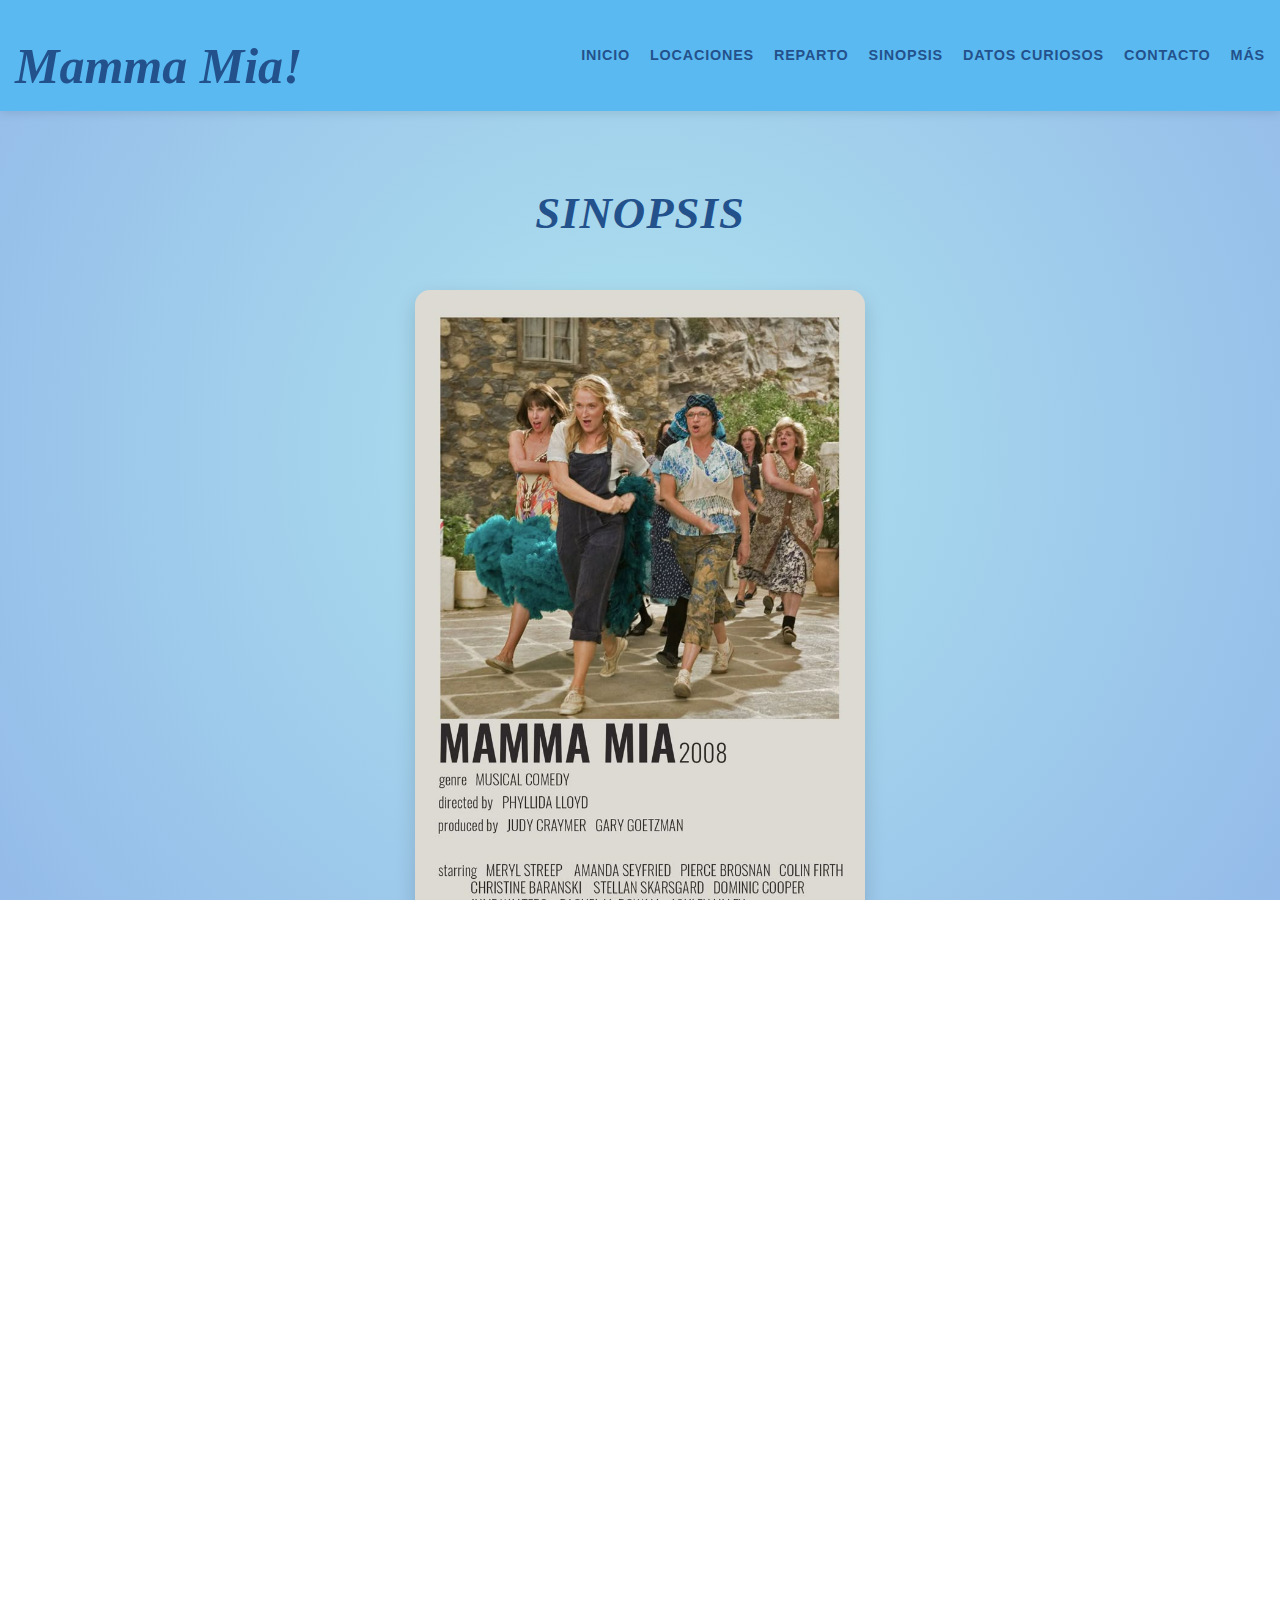
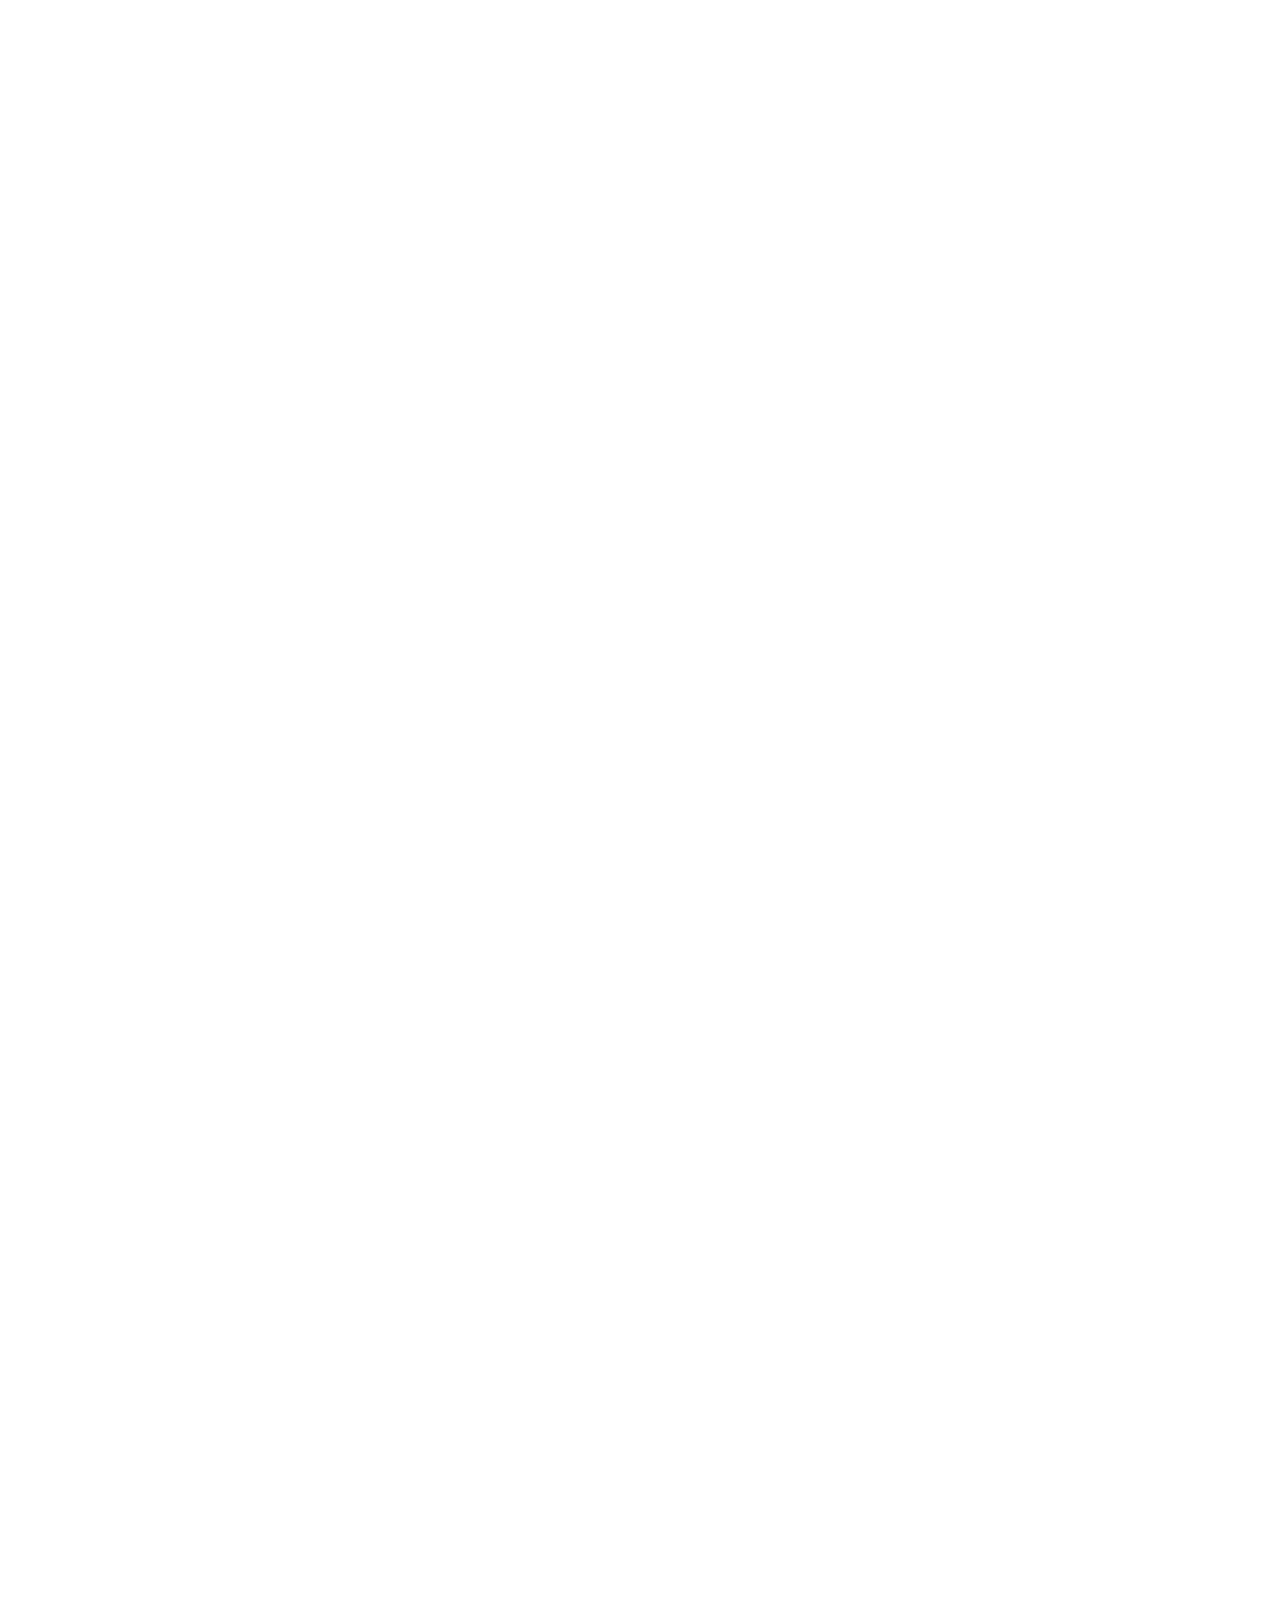
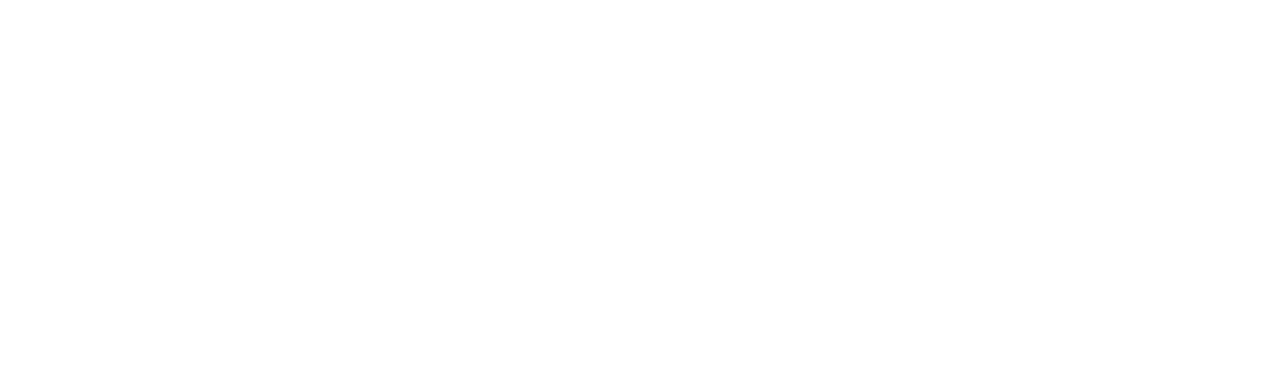
<file: sinopsis.html>
<!DOCTYPE html>
<html lang="es">
<head>
    <meta charset="UTF-8">
    <meta name="viewport" content="width=device-width, initial-scale=1.0">
    <title>Sinopsis</title>
    <link rel="icon" href="./imagenes/inicio/icon.jpg" type="image/jpg">
    <link rel="stylesheet" href="estilos/general.css">
    <link rel="stylesheet" href="estilos/sinopsis.css">
</head>
<body>
    <header class="header-principal">
        <h1 class="titulo-principal-web"><a href="./index.html">Mamma Mia!</a>
        </h1>
        <nav class="nav-principal">
    <div class="nav-links">
        <a href="./index.html" class="nav-link">Inicio</a>
        <a href="./locaciones.html" class="nav-link">Locaciones</a>
        <a href="./reparto.html" class="nav-link">Reparto</a>
        <a href="./sinopsis.html" class="nav-link">Sinopsis</a>
        <a href="./datos curiosos.html" class="nav-link">Datos curiosos</a>
        <a href="./contacto.html" class="nav-link">Contacto</a>
        <a href="./404.html" class="nav-link">Más</a>
    </div>
</nav>
</header>
    <main>
        <section class="seccion-principal-sinopsis"> 
            <h2 class="titulo-seccion-sinopsis">Sinopsis</h2> 
            <article class="articulo-sinopsis"> 
                <div class="contenedor-imagen-sinopsis-principal"> 
                    <img src="./imagenes/sinopsis/movie.jpg" alt="Elenco de Mamma Mia" class="imagen-principal-sinopsis"> 
                </div>
  <p class="texto-sinopsis-principal"><strong>Donna</strong> <em>(Meryl Streep)</em>, una madre independiente y soltera, dueña de un pequeño hotel en una idílica isla griega, está a punto de dejar que se marche <strong>Sophie</strong> <em>(Amanda Seyfried)</em>, la hija a la que ha criado sola. <strong>Donna</strong> ha invitado a sus dos mejores amigas a la boda de su hija, <strong>Rosie</strong> <em>(Julie Walters)</em>, una mujer práctica y lógica, y <strong>Tanya</strong> <em>(Christine Baranski)</em>, rica y multidivorciada. Las dos son ex miembros de su antigua banda, <strong>Donna y las Dinamos</strong>. Por su parte, <strong>Sophie</strong> también ha hecho tres invitaciones muy especiales. Decidida a encontrar un padre para que la lleve al altar, invita a tres hombres que visitaron la paradisíaca isla hace 20 años. Durante las siguientes caóticas y mágicas 24 horas, florecerán nuevos amores y se reavivarán viejos romances en una isla llena de posibilidades. Inspirada en canciones de <strong>ABBA</strong>, desde <em>"Dancing Queen"</em> y <em>"S.O.S."</em> a <em>"Money, Money, Money"</em> y <em>"Take a Chance on Me"</em>, <strong>Mamma Mia!</strong> es un homenaje a las madres y a sus hijas, a los viejos amigos y a las nuevas familias.</p>
            </article>

 <aside class="aside-abba"> 
    <p class="texto-abba">La importancia de las canciones de ABBA en la película</p>
   <a href="https://www.cadena100.es/musica/noticias/motivo-por-que-abba-banda-sonora-mamma-mia-exito-compartido-marcado-por-sus-canciones-20220524_2100122" target="_blank" class="enlace-abba">ABBA en Mamma Mia y como influyó</a> 
</aside>
</section>

    <section class="seccion-contexto"> 
        <article class="articulo-contexto"> 
        <h2 class="titulo-contexto">Contexto</h2>
        <div class="contenedor-imagenes-contexto"> 
            <img src="./imagenes/sinopsis/peli1.jpg" 
            alt="Sophie y Donna camino a su boda" class="imagen-contexto"> 
            <img src="./imagenes/sinopsis/peli2.jpg" alt="Donna, Tanya y Rosie como las Dinamos" class="imagen-contexto"> 
        </div>
<p class="texto-contexto">La historia gira al rededor de <strong>Sophie</strong>, una joven mujer en la ficticia isla Griega de Kalokairi, quien invita a tres hombres a su boda para descubrir quien de ellos es su padre, ya que no sabe quien es, como ya se mencionó anteriormente. A medida que los hombres llegan la historia se desarolla, llevando a una exploración comica y musical de el amor, la identidad y vinculos.</p>
</article>
</section>

<section class="seccion-impacto"> 
    <article class="articulo-impacto"> 
        <h2 class="titulo-analisis">Analisis sobre su impacto</h2> 
        <div class="contenedor-imagen-impacto"> 
            <img src="./imagenes/sinopsis/peli3.jpg" alt="Donna y Sophie" class="imagen-impacto"> 
        </div>
<p class="texto-analisis">El impacto de <strong>Mamma Mia!</strong> en la industria cinematográfica es innegable, inspirando a una camada de musicales que vinieron despues, ya que el musical no fue solo un suceso en la pantalla grande, sino tambien en obras musicales al rededor de todo el mundo. Aún al dia de hoy, <strong>Mamma mia!</strong> sigue siendo uno de los musicales que mas impacto logro mundialmente, con adaptaciones teatrales todavía en curso a 16 años de su estreno. En mi opinión personal, su música y como abordan temas tan importantes de la vida cotidiana por la que pasamos todos, es la que la hace uno de los mejores musicales, más allá de su impacto comercial.</p>
            </article>
        </section>
    </main>
    <footer class="footer-sitio"> 
        <p class="footer-titulo">Mamma Mia!</p> 
        <div class="footer-info-grupo"> 
            <p class="footer-texto-item">Todos los derechos reservados.</p> 
            <p class="footer-texto-item">Contacto: 11011948430</p> 
            <p class="footer-texto-item">Email: info@mamma-mia.com</p> 
        </div>
    </footer>
</body>
</html>
</file>
<file: estilos/general.css>
html, body {
    height: 100%;
    margin: 0;
    font-family: 'Montserrat', sans-serif;
    line-height: 1.6;
    color: #555;
    background: #aee3ee;
    background: radial-gradient(circle, rgba(174, 227, 238, 1) 0%, rgba(148, 187, 233, 1) 100%);
    background-attachment: fixed;
    background-size: cover;
    background-repeat: no-repeat;
    display: flex;
    flex-direction: column;
    overflow-x: hidden;
}

a {
    text-decoration: none;
    color: inherit;
}

ul {
    list-style: none;
}

.titulo-principal-web {
    font-family: 'Playfair Display', serif;
    font-size: 50px;
    font-style: italic;
    color: #23518c;
    text-align: center;
    margin-block: 21px;
    margin-bottom: 0;
}

.header-principal {
    background-color: #5ab9f0;
    padding: 5px 15px;
    display: flex;
    flex-direction: row;
    justify-content: space-between;
    align-items: center;
    box-shadow: 0 2px 10px rgba(0, 0, 0, 0.1);
}

.nav-principal {
    width: auto;
    margin-top: 0;
}

.nav-links {
    display: flex;
    justify-content: center;
    flex-wrap: nowrap;
    gap: 20px;
    padding: 0;
    margin: 0;
}

.nav-link {
    color: #23518c;
    font-size: 0.9em;
    font-weight: bold;
    padding: 3px 0;
    position: relative;
    transition: color 0.3s ease;
    text-transform: uppercase;
    letter-spacing: 0.8px;
    white-space: nowrap;
}

.nav-link:hover {
    color: #ff69b4;
}

.nav-link::after {
    content: '';
    position: absolute;
    width: 0;
    height: 3px;
    background: #ff69b4;
    left: 50%;
    bottom: -5px;
    transform: translateX(-50%);
    transition: width 0.3s ease;
}

.nav-link:hover::after {
    width: 100%;
}

main {
    flex: 1;
}

.footer-sitio {
    background-color: #5ab9f0d2;
    margin-top: 30px;
    width: 100%;
    padding: 15px 20px;
    display: flex;
    justify-content: space-between;
    align-items: center;
    color: #23518c;
    font-size: 0.9em;
    box-sizing: border-box;
}

.footer-titulo {
    font-family: 'Playfair Display', serif;
    font-size: 2em;
    font-style: italic;
    color: #23518c;
    margin: 0;
}

.footer-info-grupo {
    display: flex;
    flex-wrap: wrap;
    justify-content: center;
    align-items: center;
    gap: 15px;
    flex-grow: 1;
    text-align: center;
}

.footer-texto-item {
    font-family: 'Montserrat', sans-serif;
    font-size: 0.9em;
    color: #23518c;
    margin: 0;
    white-space: nowrap;
}
@media (max-width: 850px) {
    .header-principal {
        flex-direction: column;
        padding-bottom: 10px;
    }

    .titulo-principal-web {
        font-size: 38px;
        margin-bottom: 10px;
        text-align: center;
        flex-basis: 100%;
    }

    .nav-principal {
        width: 100%;
        justify-content: center;
        margin-top: 10px;
    }

    .nav-links {
        flex-direction: column;
        gap: 10px;
        width: 100%;
        align-items: center;
    }

    .nav-link {
        font-size: 1.1em;
        padding: 8px 0;
        display: block;
        white-space: normal;
        width: 90%;
    }

    .nav-link::after {
        display: none;
    }

    main {
        flex-direction: column;
        gap: 15px;
        padding: 0 15px;
        margin: 15px auto;
        max-width: 100%;
    }

    section {
        padding: 15px;
        margin-bottom: 0;
    }

    aside {
        padding: 15px;
    }

    .footer-sitio {
        flex-direction: column;
        padding: 15px 10px;
    }

    .footer-titulo {
        font-size: 1.8em;
        margin-bottom: 10px;
    }

    .footer-info-grupo {
        flex-direction: column;
        gap: 8px;
        width: 100%;
    }

    .footer-texto-item {
        font-size: 0.85em;
        white-space: normal;
    }
}
</file>
<file: estilos/confirmacion.css>
.texto-confirmacion {
    text-align: center;
    margin-top: 180px;
}
@media (max-width: 850px) {
    .texto-confirmacion {
        margin-top: 80px;
        padding: 0 15px;
    }
}
</file>
<file: estilos/contacto.css>
.formulario {
    padding: 20px;
    max-width: 800px;
    margin: 40px auto;
    background-color: rgba(255, 255, 255, 0.95);
    border-radius: 15px;
    box-shadow: 0 8px 20px rgba(0, 0, 0, 0.1);
}

.formulario fieldset {
    border: none;
    padding: 0;
    margin: 0;
}

.formulario legend {
    font-family: 'Playfair Display', serif;
    font-size: 2em;
    color: #23518c;
    text-align: center;
    margin-bottom: 30px;
    padding: 0 10px;
}

.formulario legend span {
    display: block;
    text-transform: uppercase;
    letter-spacing: 1px;
    font-style: italic;
}

.formulario form {
    display: flex;
    flex-direction: column;
    gap: 10px;
}

.formulario form span {
    font-family: 'Montserrat', sans-serif;
    color: #555;
    font-weight: bold;
}

.formulario form input[type="text"],
.formulario form input[type="email"] {
    width: 100%;
    padding: 8px 10px;
    border: 1px solid #aee3ee;
    border-radius: 5px;
    box-sizing: border-box;
}

.formulario form input[type="submit"],
.formulario form input[type="reset"] {
    background-color: #5ab9f0;
    color: #fff;
    padding: 10px 20px;
    border: none;
    border-radius: 5px;
    cursor: pointer;
    margin-top: 15px;
    align-self: flex-start;
}
</file>
<file: estilos/datos.css>
.seccion-principal {
    border-radius: 15px;
    padding: 30px;
    margin-bottom: 30px;
    display: flex;
    flex-direction: column;
    align-items: center;
    text-align: center;
    gap: 25px;
}

.titulo-seccion {
    font-family: 'Playfair Display', serif;
    color: #23518c;
    margin-bottom: 15px;
    text-transform: uppercase;
    letter-spacing: 1px;
    font-style: italic;
    width: 100%;
    font-size: 2.5em;
}

.articulo-contenido {
    width: 100%;
    max-width: 900px;
    margin: 0 auto;
}

.parrafo-contenido {
    font-family: 'Montserrat', sans-serif;
    font-size: 1.05em;
    color: #444;
    text-align: justify;
    line-height: 1.7;
    padding: 0 15px;
}

.parrafo-contenido strong {
    color: #23518c;
    font-weight: bold;
}

.parrafo-contenido em {
    color: #0b60fd;
    font-style: italic;
}

.contenedor-cards-logos {
    display: flex;
    justify-content: center;
    align-items: center;
    gap: 30px;
    flex-wrap: wrap;
    margin-top: 20px;
}

.card-logo {
    width: 200px;
    height: 200px;
    border-radius: 10px;
    overflow: hidden;
    cursor: pointer;
    position: relative;
    color: rgb(240, 240, 240);
    box-shadow: 0 10px 30px 5px rgba(0, 0, 0, 0.2);
    transition: box-shadow 0.3s ease-out;
}

.card-logo img {
    position: absolute;
    object-fit: contain;
    background-color: #fff;
    width: 100%;
    height: 100%;
    top: 0;
    left: 0;
    opacity: 0.9;
    transition: opacity .2s ease-out, transform .3s ease-in;
}

.card-logo .card-content-logo {
    position: absolute;
    bottom: 0;
    left: 0;
    right: 0;
    padding: 15px;
    background: linear-gradient(to top, rgba(0,0,0,0.7) 0%, rgba(0,0,0,0) 100%);
    color: #fff;
    opacity: 0;
    transition: opacity 0.3s ease-out;
    pointer-events: none;
}

.card-logo .card-titulo-logo {
    margin: 0;
    font-family: 'Playfair Display', serif;
    font-weight: bold;
    font-size: 1.2em;
    text-transform: uppercase;
    color: #fff;
    text-align: left;
}

.card-logo:hover .imagen-card-logo {
    opacity: 1;
    transform: scale(1.05);
}

.card-logo:hover .card-content-logo {
    opacity: 1;
    transition: opacity .5s .1s ease-in;
}

.contenedor-imagen-efectos {
    width: 100%;
    max-width: 800px;
    margin: 20px auto;
    display: flex;
    justify-content: center;
    align-items: center;
}

.imagen-grande {
    max-width: 100%;
    height: auto;
    display: block;
    border-radius: 4%;
    margin-left: auto;
    margin-right: auto;
    transition: transform 0.3s ease, box-shadow 0.3s ease;
}

.imagen-grande:hover {
    transform: scale(1.02);
}

.lista-curiosidades, .lista-proceso {
    list-style: none;
    padding: 0;
    margin: 20px auto;
    max-width: 900px;
    text-align: left;
}

.lista-item {
    border-left: 5px solid #0b60fd;
    margin-bottom: 15px;
    padding: 15px 20px;
    border-radius: 8px;
    box-shadow: 0 2px 8px rgba(0, 0, 0, 0.08);
    font-size: 1em;
    color: #555;
    line-height: 1.6;
}

.lista-item:last-child {
    margin-bottom: 0;
}

.aside-info {
    border-radius: 10px;
    padding: 25px;
    text-align: center;
    box-shadow: 0 4px 10px rgba(0, 0, 0, 0.1);
    max-width: 500px;
    width: 100%;
    margin: 30px auto;
}

.aside-titulo {
    font-family: 'Playfair Display', serif;
    font-size: 1.5em;
    color: #8B008B;
    margin-bottom: 15px;
    font-style: italic;
    text-align: center;
}

.aside-enlace {
    display: inline-block;
    background-color: #ff69b4;
    color: #fff;
    padding: 10px 20px;
    border-radius: 25px;
    font-weight: bold;
    text-transform: uppercase;
    letter-spacing: 0.5px;
    text-decoration: none;
    transition: background-color 0.3s ease, transform 0.3s ease;
}

.aside-enlace:hover {
    background-color: #e04a9e;
    transform: translateY(-2px);
    box-shadow: 0 3px 8px rgba(0, 0, 0, 0.2);
}
@media (max-width: 850px) {
    .seccion-principal {
        padding: 20px;
        margin-bottom: 20px;
        gap: 20px;
    }

    .titulo-seccion {
        font-size: 2em;
        margin-bottom: 10px;
        padding: 0 10px;
    }

    .articulo-contenido {
        max-width: 100%;
    }

    .parrafo-contenido {
        font-size: 1em;
        padding: 0 10px;
    }

    .contenedor-cards-logos {
        flex-direction: column;
        gap: 20px;
        margin-top: 15px;
    }

    .card-logo {
        width: 180px;
        height: 180px;
        box-shadow: 0 5px 15px 3px rgba(0, 0, 0, 0.15);
    }

    .card-logo .card-content-logo {
        padding: 10px;
    }

    .card-logo .card-titulo-logo {
        font-size: 1.1em;
    }

    .contenedor-imagen-efectos {
        margin: 15px auto;
        padding: 0 10px;
    }

    .imagen-grande {
        border-radius: 2%;
    }

    .lista-curiosidades, .lista-proceso {
        margin: 15px auto;
        padding: 0 10px;
        max-width: 100%;
    }

    .lista-item {
        border-left: 3px solid #0b60fd;
        margin-bottom: 10px;
        padding: 10px 15px;
        font-size: 0.95em;
    }

    .aside-info {
        padding: 20px;
        margin: 20px auto;
        max-width: 100%;
    }

    .aside-titulo {
        font-size: 1.3em;
        margin-bottom: 10px;
    }

    .aside-enlace {
        padding: 8px 18px;
        font-size: 0.85em;
    }
}
</file>
<file: estilos/locaciones.css>
.titulo-principal,
.areas-importantes,
.titulo-prod {
    text-align: center;
    font-size: 2.2rem;
    color: #23518c;
    margin: 2rem auto 1.5rem auto;
    max-width: 90%;
    text-transform: uppercase;
    letter-spacing: 1px;
}

.contenedor-lugaresprinc {
    display: flex;
    flex-wrap: wrap;
    justify-content: center;
    gap: 50px;
    padding: 20px;
    max-width: 1200px;
    margin: 0 auto;
}

.card-destino {
    background: linear-gradient(135deg, #E0F7FA, #B2EBF2, #81D4FA);
    border-radius: 15px;
    box-shadow: 0 8px 20px rgba(0,0,0,0.15);
    overflow: hidden;
    width: 100%;
    max-width: 450px;
    display: flex;
    flex-direction: column;
    align-items: center;
    text-align: center;
    transition: transform 0.3s ease, box-shadow 0.3s ease;
    margin-bottom: 30px;
}

.card-destino:hover {
    transform: translateY(-8px);
    box-shadow: 0 12px 30px rgba(0,0,0,0.25);
}

.card-destino .isla-destino {
    font-size: 1.8rem;
    color: #23518c;
    margin: 1.5rem 0 1rem;
    padding: 0 15px;
}

.card-destino .marco-foto {
    width: 100%;
    height: 250px;
    overflow: hidden;
    display: flex;
    justify-content: center;
    align-items: center;
    border-radius: 10px;
    box-shadow: 0 4px 10px rgba(0, 0, 0, 0.1);
}

.card-destino .isla-turismo {
    width: 100%;
    height: 100%;
    object-fit: cover;
    transition: transform 0.4s ease, filter 0.4s ease;
}

.card-destino .marco-foto:hover .isla-turismo {
    transform: scale(1.1);
    filter: brightness(0.8);
}

.card-destino .descripcion-destino {
    padding: 15px 25px;
    font-size: 1.05rem;
    color: #555;
    text-align: justify;
    flex-grow: 1;
}

.card-destino aside {
    background-color: rgba(235, 250, 255, 0.9);
    border-top: 1px solid #dcdcdc;
    padding: 15px 25px;
    width: 100%;
}

.card-destino aside .visitarislas {
    font-weight: bold;
    margin-bottom: 10px;
    color: #23518c;
}

.card-destino aside .links-a-turismo {
    list-style: none;
    padding: 0;
    margin: 0;
}

.card-destino aside .links-a-turismo li {
    margin-bottom: 5px;
}

.card-destino aside .links-a-turismo a {
    color: #ff69b4;
    text-decoration: underline;
    font-weight: normal;
}

.card-destino aside .links-a-turismo a:hover {
    color: #23518c;
}

.contenedor-lugares-importantes {
    padding: 20px;
    max-width: 900px;
    margin: 3rem auto;
    background: linear-gradient(135deg, #E0F7FA, #B2EBF2, #81D4FA);
    border-radius: 15px;
    box-shadow: 0 8px 20px rgba(0,0,0,0.15);
    display: flex;
    flex-direction: column;
    align-items: center;
}

.card-lugar-importante {
    display: flex;
    flex-direction: column;
    gap: 20px;
    align-items: center;
    width: 100%;
}

.fotos-importante {
    display: flex;
    flex-direction: row;
    flex-wrap: wrap;
    justify-content: center;
    gap: 15px;
    width: 100%;
    max-width: 800px;
}

.fotos-importante img {
    width: calc(50% - 10px);
    max-width: 400px;
    height: 250px;
    object-fit: cover;
    border-radius: 8px;
    box-shadow: 0 4px 10px rgba(0,0,0,0.1);
    transition: transform 0.3s ease;
}

.fotos-importantes img:hover {
    transform: scale(1.03);
}

.card-lugar-importante .texto-lugares {
    font-size: 1.1rem;
    color: #555;
    text-align: justify;
    padding: 0 15px;
    max-width: 750px;
    margin-top: 10px;
}

.detalles-direc-prod {
    display: flex;
    flex-wrap: wrap;
    justify-content: center;
    gap: 30px;
    padding: 20px;
    max-width: 1200px;
    margin: 3rem auto;
    align-items: flex-start;
}

.card-prod {
    background: linear-gradient(135deg, #E0F7FA, #B2EBF2, #81D4FA);
    border-radius: 15px;
    box-shadow: 0 8px 20px rgba(0,0,0,0.15);
    padding: 20px;
    flex: 1;
    min-width: 300px;
    max-width: 400px;
    text-align: center;
    transition: transform 0.3s ease, box-shadow 0.3s ease;
}

.card-prod:hover {
    transform: translateY(-8px);
    box-shadow: 0 12px 30px rgba(0,0,0,0.25);
}

.card-prod .sub-prod {
    color: #23518c;
    font-size: 1.6rem;
    margin-bottom: 10px;
}

.card-prod .descripcion-prod {
    font-size: 1rem;
    color: #555;
    text-align: justify;
}

.card-equipo {
    background: linear-gradient(135deg, #E0F7FA, #B2EBF2, #81D4FA);
    border-radius: 15px;
    box-shadow: 0 8px 20px rgba(0,0,0,0.15);
    padding: 20px;
    flex: 2;
    min-width: 300px;
    max-width: 600px;
    display: flex;
    flex-direction: column;
    align-items: center;
    gap: 20px;
    transition: transform 0.3s ease, box-shadow 0.3s ease;
}

.card-equipo:hover {
    transform: translateY(-8px);
    box-shadow: 0 12px 30px rgba(0,0,0,0.25);
}

.card-equipo .sub-equipo {
    color: #23518c;
    font-size: 1.6rem;
    margin-bottom: 10px;
    text-align: center;
    width: 100%;
}

.ficha-persona {
    display: flex;
    flex-direction: row;
    align-items: flex-start;
    gap: 15px;
    padding-bottom: 15px;
    border-bottom: 1px solid #dcdcdc;
    width: 100%;
    max-width: 550px;
    margin: 0 auto;
}

.ficha-persona:last-child {
    border-bottom: none;
    padding-bottom: 0;
}

.ficha-persona .foto-persona {
    width: 120px;
    height: 120px;
    border-radius: 50%;
    object-fit: cover;
    border: 3px solid #ff69b4;
    box-shadow: 0 2px 5px rgba(0,0,0,0.2);
    flex-shrink: 0;
}

.ficha-persona .datos-persona {
    text-align: left;
    flex-grow: 1;
    min-width: 0;
}

.ficha-persona .nombre-persona {
    font-size: 1.3rem;
    color: #23518c;
    margin-bottom: 8px;
}

.ficha-persona .biografia-persona {
    font-size: 0.95rem;
    color: #666;
    text-align: justify;
    padding-right: 10px;
    max-width: 100%;
    word-wrap: break-word;
    overflow-wrap: break-word;
}
@media (max-width: 850px) {
    .titulo-principal,
    .areas-importantes,
    .titulo-prod {
        font-size: 1.8rem;
        margin: 1.5rem auto 1rem auto;
        padding: 0 10px;
    }

    .contenedor-lugaresprinc {
        flex-direction: column;
        gap: 30px;
        padding: 15px;
    }

    .card-destino {
        max-width: 100%;
        margin-bottom: 0;
    }

    .card-destino .isla-destino {
        font-size: 1.5rem;
        margin: 1rem 0 0.8rem;
    }

    .card-destino .marco-foto {
        height: 200px;
    }

    .card-destino .descripcion-destino {
        font-size: 0.95rem;
        padding: 10px 20px;
    }

    .card-destino aside {
        padding: 10px 20px;
    }

    .contenedor-lugares-importantes {
        padding: 15px;
        margin: 2rem auto;
        max-width: 100%;
    }

    .card-lugar-importante {
        gap: 15px;
    }

    .fotos-importante {
        flex-direction: column;
        gap: 10px;
        max-width: 100%;
    }

    .fotos-importante img {
        width: 100%;
        height: 200px;
        max-width: 100%;
    }

    .card-lugar-importante .texto-lugares {
        font-size: 1rem;
        padding: 0 10px;
        max-width: 100%;
    }

    .detalles-direc-prod {
        flex-direction: column;
        gap: 20px;
        padding: 15px;
        max-width: 100%;
    }

    .card-prod,
    .card-equipo {
        min-width: unset;
        max-width: 100%;
        flex: unset;
    }

    .card-prod .sub-prod,
    .card-equipo .sub-equipo {
        font-size: 1.4rem;
    }

    .card-prod .descripcion-prod {
        font-size: 0.95rem;
    }

    .ficha-persona {
        flex-direction: column;
        align-items: center;
        text-align: center;
        gap: 10px;
        max-width: 100%;
        padding-bottom: 10px;
    }

    .ficha-persona .foto-persona {
        width: 100px;
        height: 100px;
    }

    .ficha-persona .nombre-persona {
        font-size: 1.2rem;
        margin-bottom: 5px;
    }

    .ficha-persona .biografia-persona {
        font-size: 0.9rem;
        padding-right: 0;
        text-align: center;
    }
}
</file>
<file: estilos/error.css>
.texto-error {
    text-align: center;
    margin-top: 100px;
    padding: 0 20px;
    max-width: 700px;
    margin-left: auto;
    margin-right: auto;
    display: flex;
    flex-direction: column;
    align-items: center;
    gap: 25px;
}

.texto-error h1 {
    font-family: 'Playfair Display', serif;
    font-size: 5em;
    color: #E74C3C;
    margin: 0;
    line-height: 1;
}

.imagen-error {
    max-width: 150px;
    height: auto;
    display: block;
    margin: 0 auto;
}

.advertencia-texto {
    font-family: 'Montserrat', sans-serif;
    font-size: 1.2em;
    color: #555;
    text-align: center;
    line-height: 1.6;
    padding: 0 10px;
}

@media (max-width: 850px) {
    .texto-error {
        margin-top: 50px;
        padding: 0 15px;
        gap: 15px;
        max-width: 100%;
    }

    .texto-error h1 {
        font-size: 3.5em;
    }

    .imagen-error {
        max-width: 100px;
    }

    .advertencia-texto {
        font-size: 1em;
        padding: 0 5px;
    }
}
</file>
<file: estilos/reparto.css>
.seccion-reparto {
    max-width: 960px;
    margin: 3rem auto;
    background: linear-gradient(135deg, #E0F7FA, #B2EBF2, #81D4FA);
    border-radius: 15px;
    box-shadow: 0 8px 20px rgba(0,0,0,0.15);
    padding: 30px;
    display: flex;
    flex-direction: column;
    align-items: center;
    gap: 30px;
}

.titulo-seccion {
    font-family: 'Playfair Display', serif;
    font-size: 2.5em;
    color: #23518c;
    text-align: center;
    margin-top: 0;
    margin-bottom: 0;
    text-transform: uppercase;
    letter-spacing: 1px;
    font-style: italic;
    width: 100%;
}

.contenedor-cards-reparto {
    display: grid;
    grid-template-columns: repeat(2, 1fr);
    gap: 30px;
    width: 100%;
    justify-content: center;
}

.ficha-actor {
    background: linear-gradient(135deg, #ADD8E6, #ccd9df);
    border-radius: 15px;
    box-shadow: 0 6px 15px rgba(0, 0, 0, 0.1);
    padding: 25px;
    display: flex;
    flex-direction: column;
    align-items: center;
    text-align: center;
    overflow: hidden;
    transition: transform 0.3s ease, box-shadow 0.3s ease;
    height: 100%;
    box-sizing: border-box;
}

.ficha-actor:hover {
    transform: translateY(-8px);
    box-shadow: 0 12px 30px rgba(0, 0, 0, 0.25);
}

.nombre-actor {
    font-family: 'Playfair Display', serif;
    font-size: 1.8em;
    color: #23518c;
    margin-bottom: 15px;
    padding: 0 10px;
    font-style: italic;
}

.contenedor-imagenes-actor {
    width: 100%;
    height: 280px;
    display: flex;
    justify-content: space-evenly;
    align-items: center;
    gap: 10px;
    margin-bottom: 20px;
    border-radius: 10px;
    overflow: hidden;
    box-shadow: 0 4px 10px rgba(0, 0, 0, 0.1);
    background: linear-gradient(135deg, #ADD8E6, #87CEEB);
}

.imagen-actor {
    width: 48%;
    max-width: 150px;
    height: 100%;
    object-fit: cover;
    transition: transform 0.4s ease, filter 0.4s ease;
    border-radius: 8px;
}

.contenedor-imagenes-actor:hover .imagen-actor {
    transform: scale(1.05);
    filter: brightness(0.8);
}

.biografia-actor {
    font-family: 'Montserrat', sans-serif;
    font-size: 0.95em;
    color: #666;
    text-align: justify;
    line-height: 1.6;
    padding: 0 15px;
    margin-bottom: 15px;
}

.biografia-actor strong {
    color: #23518c;
    font-weight: bold;
}

.biografia-actor em {
    color: #0b60fd;
    font-style: italic;
}

.show-audiciones {
    background-color: rgba(174, 227, 238, 0.9);
    border-radius: 15px;
    padding: 30px;
    margin-top: 40px;
    text-align: center;
    box-shadow: 0 6px 15px rgba(0, 0, 0, 0.1);
    max-width: 600px;
    width: 100%;
    align-self: center;
}

.texto-audiciones {
    font-family: 'Montserrat', sans-serif;
    font-size: 1.3em;
    color: #23518c;
    margin-bottom: 15px;
    font-weight: bold;
}

.enlace-audiciones {
    display: inline-block;
    background-color: #ff69b4;
    color: #fff;
    padding: 12px 25px;
    border-radius: 30px;
    font-weight: bold;
    text-transform: uppercase;
    letter-spacing: 1px;
    text-decoration: none;
    transition: background-color 0.3s ease, transform 0.3s ease;
}

.enlace-audiciones:hover {
    background-color: #e04a9e;
    transform: translateY(-3px);
    box-shadow: 0 5px 10px rgba(0, 0, 0, 0.2);
}

@media (max-width: 850px) {
    .seccion-reparto {
        margin: 1.5rem auto;
        padding: 20px;
        max-width: 100%;
    }

    .titulo-seccion {
        font-size: 2em;
        margin-bottom: 15px;
        padding: 0 10px;
    }

    .contenedor-cards-reparto {
        grid-template-columns: 1fr;
        gap: 20px;
    }

    .ficha-actor {
        padding: 20px;
        max-width: 100%;
        height: auto;
    }

    .nombre-actor {
        font-size: 1.5em;
        margin-bottom: 10px;
    }

    .contenedor-imagenes-actor {
        flex-direction: column;
        height: auto;
        gap: 5px;
        margin-bottom: 15px;
        justify-content: center;
    }

    .imagen-actor {
        width: 80%;
        max-width: 200px;
        height: 180px;
    }

    .biografia-actor {
        font-size: 0.9em;
        padding: 0 10px;
        text-align: left;
    }

    .show-audiciones {
        padding: 20px;
        margin-top: 30px;
        max-width: 100%;
    }

    .texto-audiciones {
        font-size: 1.1em;
        margin-bottom: 10px;
    }

    .enlace-audiciones {
        padding: 10px 20px;
        font-size: 0.9em;
    }
}
</file>
<file: estilos/sinopsis.css>
.seccion-principal-sinopsis {
    border-radius: 15px;
    padding: 30px;
    display: flex;
    flex-direction: column;
    align-items: center;
    text-align: center;
    gap: 25px;
}

.titulo-seccion-sinopsis {
    font-family: 'Playfair Display', serif;
    font-size: 2.8em;
    color: #23518c;
    margin-bottom: 15px;
    text-transform: uppercase;
    letter-spacing: 1px;
    font-style: italic;
    width: 100%;
}

.articulo-sinopsis {
    display: flex;
    flex-direction: column;
    align-items: center;
    gap: 20px;
    width: 100%;
}

.contenedor-imagen-sinopsis-principal {
    width: 100%;
    max-width: 450px;
    margin: 0 auto 30px auto;
    display: flex;
    justify-content: center;
    align-items: center;
}

.imagen-principal-sinopsis {
    width: 100%;
    height: auto;
    display: block;
    border-radius: 15px;
    box-shadow: 0 8px 20px rgba(0, 0, 0, 0.15);
    transition: transform 0.3s ease, box-shadow 0.3s ease;
}

.imagen-principal-sinopsis:hover {
    transform: translateY(-10px) scale(1.05);
    box-shadow: 0 20px 40px rgba(0, 0, 0, 0.3);
}

.texto-sinopsis-principal {
    font-family: 'Montserrat', sans-serif;
    font-size: 1.1em;
    color: #444;
    text-align: justify;
    line-height: 1.8;
    max-width: 900px;
    margin: 0 auto;
    padding: 0 15px;
}

.texto-sinopsis-principal strong {
    color: #23518c;
    font-weight: bold;
}

.texto-sinopsis-principal em {
    color: #0b60fd;
    font-style: italic;
}

.aside-abba {
    background-color: rgba(255, 255, 255, 0.9);
    border-radius: 10px;
    padding: 25px;
    text-align: center;
    box-shadow: 0 4px 10px rgba(0, 0, 0, 0.1);
    max-width: 500px;
    width: 100%;
}

.texto-abba {
    font-family: 'Playfair Display', serif;
    font-size: 1.5em;
    color: #8B008B;
    margin-bottom: 15px;
    font-style: italic;
}

.enlace-abba {
    display: inline-block;
    background-color: #ff69b4;
    color: #fff;
    padding: 10px 20px;
    border-radius: 25px;
    font-weight: bold;
    text-transform: uppercase;
    letter-spacing: 0.5px;
    text-decoration: none;
    transition: background-color 0.3s ease, transform 0.3s ease;
}

.enlace-abba:hover {
    background-color: #e04a9e;
    transform: translateY(-2px);
    box-shadow: 0 3px 8px rgba(0, 0, 0, 0.2);
}

.seccion-contexto {
    border-radius: 15px;
    padding: 30px;
    display: flex;
    flex-direction: column;
    align-items: center;
    text-align: center;
    gap: 25px;
}

.articulo-contexto {
    display: flex;
    flex-direction: column;
    align-items: center;
    gap: 20px;
    width: 100%;
}

.titulo-contexto {
    font-family: 'Playfair Display', serif;
    font-size: 2.2em;
    color: #23518c;
    margin-bottom: 15px;
    text-transform: uppercase;
    letter-spacing: 1px;
    font-style: italic;
    width: 100%;
}

.contenedor-imagenes-contexto {
    display: flex;
    justify-content: center;
    gap: 20px;
    width: 100%;
    max-width: 800px;
    flex-wrap: wrap;
    border-radius: 10px;
}

.imagen-contexto {
    width: 48%;
    max-width: 350px;
    height: auto;
    object-fit: cover;
    border-radius: 10px;
    box-shadow: 0 4px 12px rgba(0, 0, 0, 0.15);
    transition: transform 0.3s ease, box-shadow 0.3s ease;
}

.imagen-contexto:hover {
    transform: translateY(-5px) scale(1.03);
    box-shadow: 0 10px 20px rgba(0, 0, 0, 0.2);
}

.texto-contexto {
    font-family: 'Montserrat', sans-serif;
    font-size: 1.05em;
    color: #555;
    text-align: justify;
    line-height: 1.7;
    max-width: 900px;
    margin: 0 auto;
    padding: 0 15px;
}

.seccion-impacto {
    border-radius: 15px;
    padding: 30px;
    display: flex;
    flex-direction: column;
    align-items: center;
    text-align: center;
    gap: 25px;
}

.articulo-impacto {
    display: flex;
    flex-direction: column;
    align-items: center;
    gap: 20px;
    width: 100%;
}

.titulo-analisis {
    font-family: 'Playfair Display', serif;
    font-size: 2.2em;
    color: #23518c;
    margin-bottom: 15px;
    text-transform: uppercase;
    letter-spacing: 1px;
    font-style: italic;
    width: 100%;
}

.contenedor-imagen-impacto {
    width: 100%;
    max-width: 450px;
    height: auto;
    border-radius: 10px;
    overflow: hidden;
    display: flex;
    justify-content: center;
    align-items: center;
}

.imagen-impacto {
    width: 100%;
    height: auto;
    object-fit: contain;
    display: block;
    border-radius: 15px;
    box-shadow: 0 8px 20px rgba(0, 0, 0, 0.15);
    transition: transform 0.3s ease, box-shadow 0.3s ease;
}

.imagen-impacto:hover {
    transform: translateY(-10px) scale(1.03);
    box-shadow: 0 20px 40px rgba(0, 0, 0, 0.3);
}

.texto-analisis {
    font-family: 'Montserrat', sans-serif;
    font-size: 1.05em;
    color: #555;
    text-align: justify;
    line-height: 1.7;
    max-width: 900px;
    margin: 0 auto;
    padding: 0 15px;
}
@media (max-width: 850px) {
    .seccion-principal-sinopsis,
    .seccion-contexto,
    .seccion-impacto {
        padding: 20px;
        gap: 15px;
    }

    .titulo-seccion-sinopsis,
    .titulo-contexto,
    .titulo-analisis {
        font-size: 2.2em;
        margin-bottom: 10px;
        padding: 0 10px;
    }

    .articulo-sinopsis,
    .articulo-contexto,
    .articulo-impacto {
        gap: 15px;
    }

    .contenedor-imagen-sinopsis-principal,
    .contenedor-imagen-impacto {
        max-width: 100%;
        margin: 0 auto 20px auto;
    }

    .imagen-principal-sinopsis,
    .imagen-impacto {
        border-radius: 10px;
        box-shadow: 0 4px 10px rgba(0, 0, 0, 0.1);
    }

    .imagen-principal-sinopsis:hover,
    .imagen-impacto:hover {
        transform: none;
        box-shadow: 0 4px 10px rgba(0, 0, 0, 0.1);
    }

    .texto-sinopsis-principal,
    .texto-contexto,
    .texto-analisis {
        font-size: 1em;
        padding: 0 10px;
        max-width: 100%;
    }

    .aside-abba {
        padding: 20px;
        max-width: 100%;
    }

    .texto-abba {
        font-size: 1.3em;
        margin-bottom: 10px;
    }

    .enlace-abba {
        padding: 8px 18px;
        font-size: 0.85em;
    }

    .contenedor-imagenes-contexto {
        flex-direction: column;
        gap: 15px;
        max-width: 100%;
    }

    .imagen-contexto {
        width: 90%;
        max-width: 100%;
        height: auto;
        border-radius: 8px;
        box-shadow: 0 4px 10px rgba(0, 0, 0, 0.1);
    }

    .imagen-contexto:hover {
        transform: none;
        box-shadow: 0 4px 10px rgba(0, 0, 0, 0.1);
    }
}
</file>
